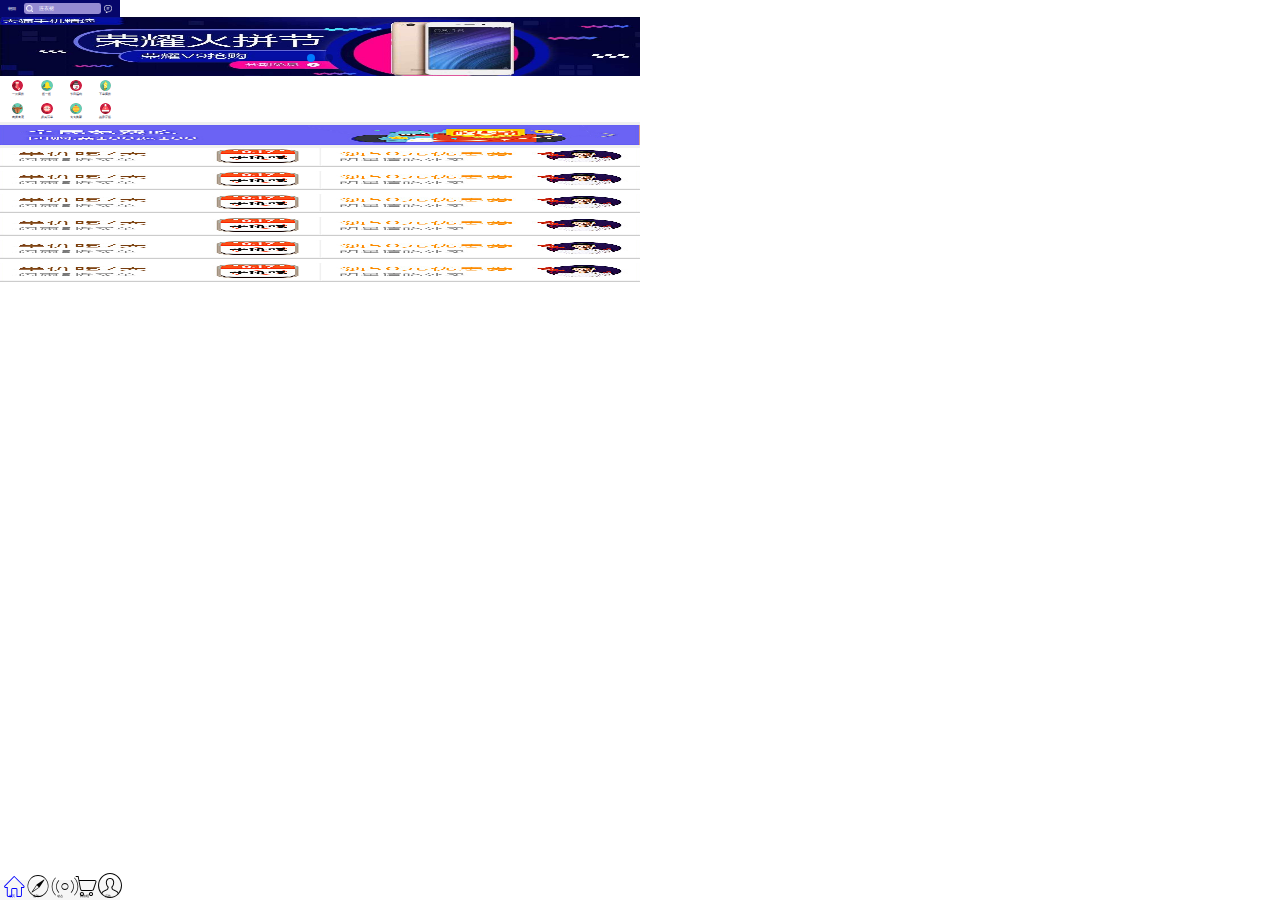
<file: webapp/index.html>
<!DOCTYPE html>
<html lang="en">
<head>
	<meta charset="UTF-8">
	<meta name="viewport" content="initial-scale=1,maximum-scale=3,minimum-scale=1,user-scalable=no">
	<!-- <meta name="viewport" content="width=device-width, initial-scale=1, minimum-scale=1, maximum-scale=1"> -->
	
	<link rel="stylesheet" href="css/index.css">
	<link rel="stylesheet" href="css/common.css">
	<link rel="stylesheet" href="css/iconfont.css">
	<link rel="stylesheet" href="css/swiper.min.css">
	 <!-- Demo styles -->
    <style>
  
    </style>
	<title>首页</title>
</head>
<body>

		
		<!-- 底部导航栏 -->
	<div class="navgatbar">


	<ul class="tab">
	  	<li class="home"><a class="active"><div class="tubiao" ><i class="iconfont icon-home "></i></div><span class="wenzi">首页</span></a></li>
	  	<li  class="faxian"><a><div class="tubiao" ><i class="iconfont icon-faxian"></i></div><span class="wenzi">发现</span></a></li>
	  	<li  class="dongtai"><a><div class="tubiao" ><i class="iconfont icon-xiaoxi"></i></div><span class="wenzi">动态</span></a></li>
	  	<li  class="gouwuche"><a><div class="tubiao" ><i class="iconfont icon-iconfontgouwuche"></i></div><span class="wenzi">购物框</span></a></li>
	  	<li  class="wode"><a><div class="tubiao" ><i class="iconfont icon-wode"></i></div><span class="wenzi">我的</span></a></li>
	  </ul>
	  
	</div>


<!-- <iframe src="home.html" class="if"  frameborder="no" border="0" marginwidth="0" marginheight="0" scrolling="no" allowtransparency="yes" width="100%" height="100%" style="max-width:640px;"></iframe>  -->

 <div class="box">
		<!-- 顶部 -->
		<div class="head">
		<div class="header">
           <!-- 地址 -->
            <div class="dress">
            朝阳
            <!-- <select><option >朝阳</option></select> -->
            </div>
            <div class="search">
                  <p class="btn"></p>
                  <!-- <div class="input"></div> -->
                  <input type="text" value="连衣裙">
            </div>
           <!-- 搜索框 -->
           <div class="message"></div>
           <!-- 消息 -->
		</div>
		</div>
	 </div>

 		<!-- 轮播图 -->
<div class="swiper-container">
        <div class="swiper-wrapper">
            <div class="swiper-slide"><img src="img/1.jpg"/></div>
            <div class="swiper-slide"><img src="img/2.jpg"/></div>
           
        </div>
        <!-- Add Pagination -->
        <div class="swiper-pagination"></div>
     
    </div>


<div class="menu">
      <div class="menutop">
	      <p><a><img src="img/l1.png" /></a><span>一元疯抢</span></p>
		  <p><a><img src="img/l2.png" /></a><span>摇一摇</span></p>
		  <p><a><img src="img/l3.png" /></a><span>节日福利</span></p>
		  <p><a><img src="img/l4.png" /></a><span>下单疯抢</span></p>
      </div>
     <!--  <div class="menubottom">
		<p><a><img src="img/l1.png" /></a><span>肉类禽蛋</span></p>
		  <p><a><img src="img/l2.png" /></a><span>必买清单</span></p>
		  <p><a><img src="img/l3.png" /></a><span>天天换新</span></p>
		  <p><a><img src="img/l4.png" /></a><span>品质穿搭</span></p>
      </div> -->
       <div class="menutop ">
	     <p><a><img src="img/l5.png" /></a><span>肉类禽蛋</span></p>
		  <p><a><img src="img/l6.png" /></a><span>必买清单</span></p>
		  <p><a><img src="img/l7.png" /></a><span>天天换新</span></p>
		  <p><a><img src="img/l8.png" /></a><span>品质穿搭</span></p>
      </div>

</div>
<!-- 全名免费吃 -->
<div class="gg">
  <a> <img src="img/gg.png"/></a>
</div>

<ul class="list">
	<li><a href=""><img src="img/list1.png"></a></li>
	<li><a href=""><img src="img/list1.png"></a></li>
	<li><a href=""><img src="img/list1.png"></a></li>
	<li><a href=""><img src="img/list1.png"></a></li>
	<li><a href=""><img src="img/list1.png"></a></li>
	<li><a href=""><img src="img/list1.png"></a></li>
	
</ul>





</body>
<script type="text/javascript" src="js/rem.js"></script>
<script type="text/javascript" src="js/jquery-1.8.3.min.js"></script>
<script src="js/swiper.min.js"></script>
<script src="js/common.js"></script>
<script>
  var swiper = new Swiper('.swiper-container', {
        pagination: '.swiper-pagination',
        paginationClickable: true,
        centeredSlides: true,
        autoplay: 2500,
        autoplayDisableOnInteraction: false
    });

 </script>
 <script>
 


    </script>
</html>
</file>
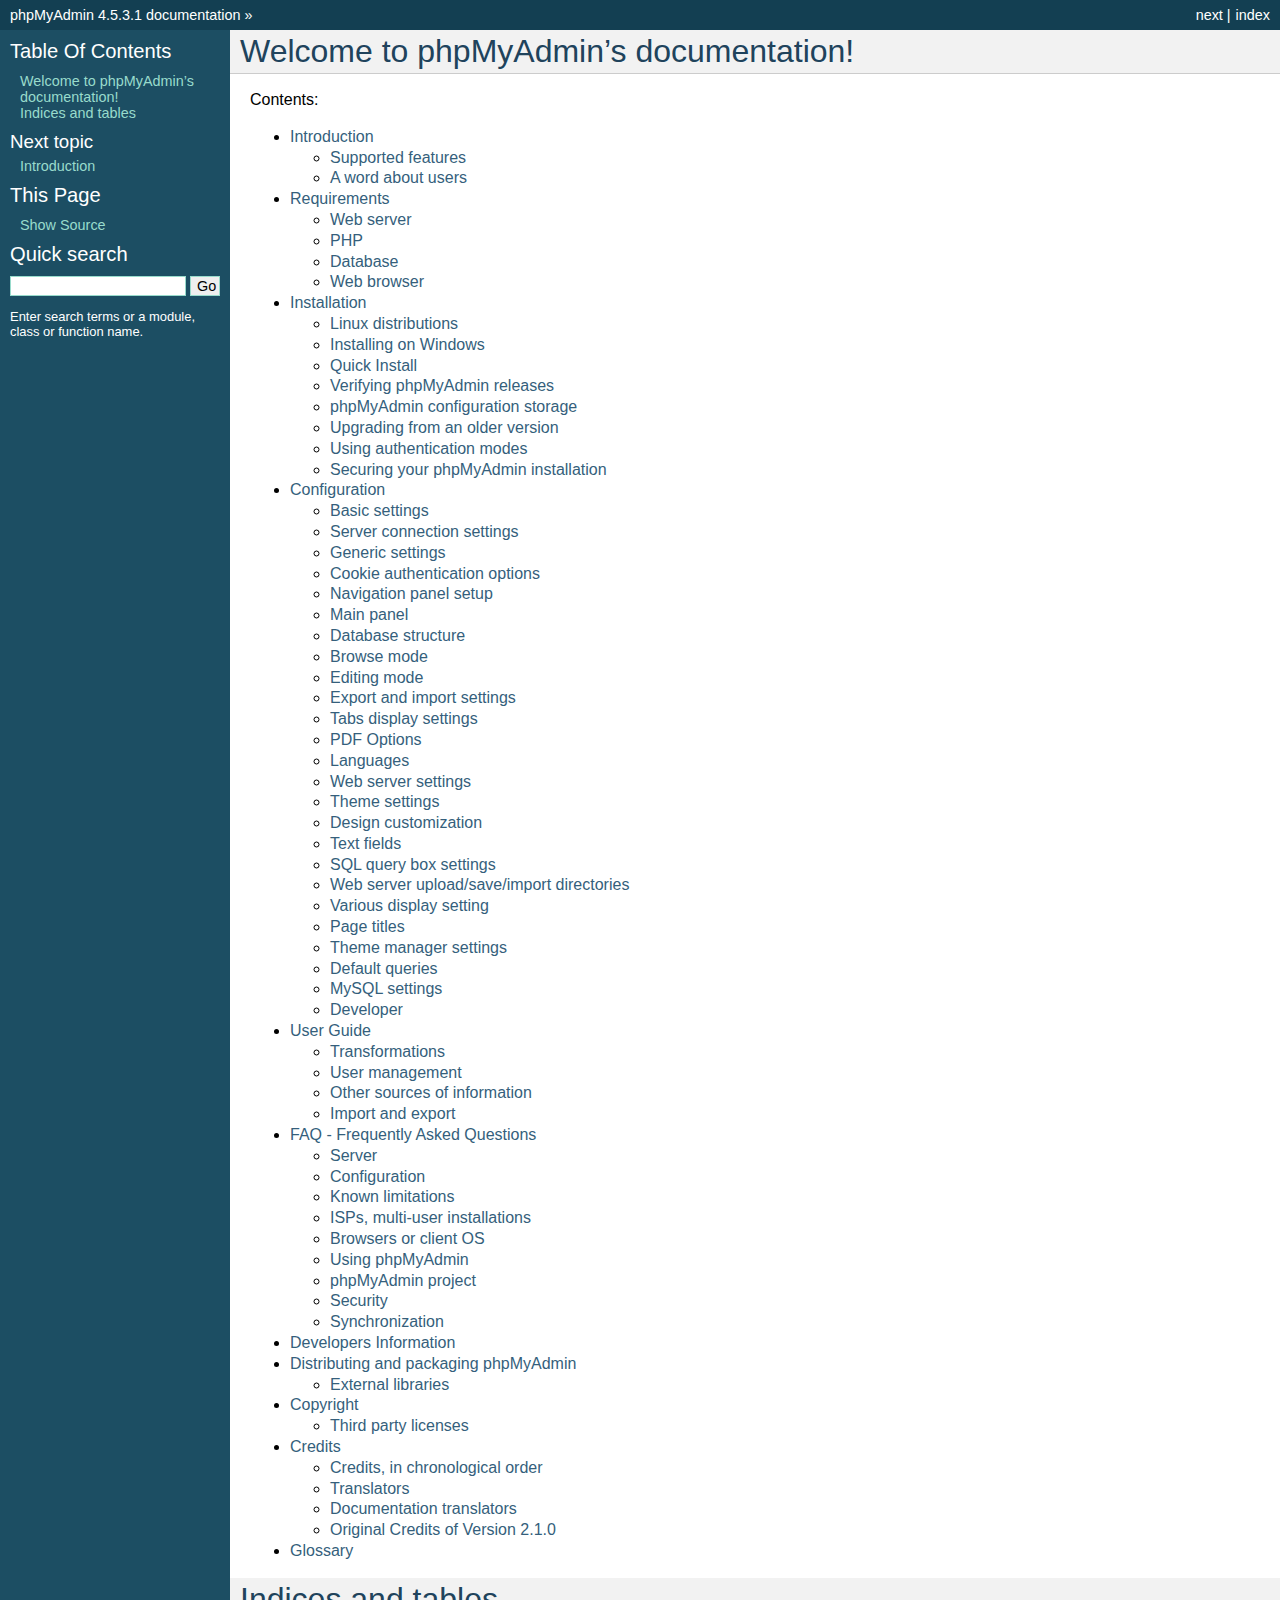
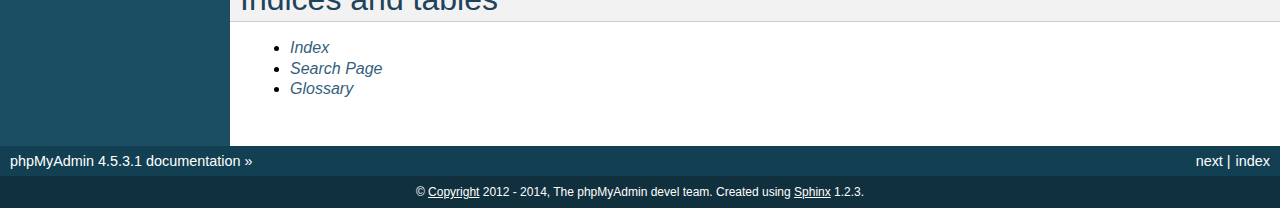
<file: phpMyAdmin/doc/html/index.html>
<!DOCTYPE html PUBLIC "-//W3C//DTD XHTML 1.0 Transitional//EN"
  "http://www.w3.org/TR/xhtml1/DTD/xhtml1-transitional.dtd">


<html xmlns="http://www.w3.org/1999/xhtml">
  <head>
    <meta http-equiv="Content-Type" content="text/html; charset=utf-8" />
    
    <title>Welcome to phpMyAdmin’s documentation! &mdash; phpMyAdmin 4.5.3.1 documentation</title>
    
    <link rel="stylesheet" href="_static/default.css" type="text/css" />
    <link rel="stylesheet" href="_static/pygments.css" type="text/css" />
    
    <script type="text/javascript">
      var DOCUMENTATION_OPTIONS = {
        URL_ROOT:    './',
        VERSION:     '4.5.3.1',
        COLLAPSE_INDEX: false,
        FILE_SUFFIX: '.html',
        HAS_SOURCE:  true
      };
    </script>
    <script type="text/javascript" src="_static/jquery.js"></script>
    <script type="text/javascript" src="_static/underscore.js"></script>
    <script type="text/javascript" src="_static/doctools.js"></script>
    <link rel="copyright" title="Copyright" href="copyright.html" />
    <link rel="top" title="phpMyAdmin 4.5.3.1 documentation" href="#" />
    <link rel="next" title="Introduction" href="intro.html" /> 
  </head>
  <body>
    <div class="related">
      <h3>Navigation</h3>
      <ul>
        <li class="right" style="margin-right: 10px">
          <a href="genindex.html" title="General Index"
             accesskey="I">index</a></li>
        <li class="right" >
          <a href="intro.html" title="Introduction"
             accesskey="N">next</a> |</li>
        <li><a href="#">phpMyAdmin 4.5.3.1 documentation</a> &raquo;</li> 
      </ul>
    </div>  

    <div class="document">
      <div class="documentwrapper">
        <div class="bodywrapper">
          <div class="body">
            
  <div class="section" id="welcome-to-phpmyadmin-s-documentation">
<h1>Welcome to phpMyAdmin&#8217;s documentation!<a class="headerlink" href="#welcome-to-phpmyadmin-s-documentation" title="Permalink to this headline">¶</a></h1>
<p>Contents:</p>
<div class="toctree-wrapper compound">
<ul>
<li class="toctree-l1"><a class="reference internal" href="intro.html">Introduction</a><ul>
<li class="toctree-l2"><a class="reference internal" href="intro.html#supported-features">Supported features</a></li>
<li class="toctree-l2"><a class="reference internal" href="intro.html#a-word-about-users">A word about users</a></li>
</ul>
</li>
<li class="toctree-l1"><a class="reference internal" href="require.html">Requirements</a><ul>
<li class="toctree-l2"><a class="reference internal" href="require.html#web-server">Web server</a></li>
<li class="toctree-l2"><a class="reference internal" href="require.html#php">PHP</a></li>
<li class="toctree-l2"><a class="reference internal" href="require.html#database">Database</a></li>
<li class="toctree-l2"><a class="reference internal" href="require.html#web-browser">Web browser</a></li>
</ul>
</li>
<li class="toctree-l1"><a class="reference internal" href="setup.html">Installation</a><ul>
<li class="toctree-l2"><a class="reference internal" href="setup.html#linux-distributions">Linux distributions</a></li>
<li class="toctree-l2"><a class="reference internal" href="setup.html#installing-on-windows">Installing on Windows</a></li>
<li class="toctree-l2"><a class="reference internal" href="setup.html#quick-install">Quick Install</a></li>
<li class="toctree-l2"><a class="reference internal" href="setup.html#verifying-phpmyadmin-releases">Verifying phpMyAdmin releases</a></li>
<li class="toctree-l2"><a class="reference internal" href="setup.html#phpmyadmin-configuration-storage">phpMyAdmin configuration storage</a></li>
<li class="toctree-l2"><a class="reference internal" href="setup.html#upgrading-from-an-older-version">Upgrading from an older version</a></li>
<li class="toctree-l2"><a class="reference internal" href="setup.html#using-authentication-modes">Using authentication modes</a></li>
<li class="toctree-l2"><a class="reference internal" href="setup.html#securing-your-phpmyadmin-installation">Securing your phpMyAdmin installation</a></li>
</ul>
</li>
<li class="toctree-l1"><a class="reference internal" href="config.html">Configuration</a><ul>
<li class="toctree-l2"><a class="reference internal" href="config.html#basic-settings">Basic settings</a></li>
<li class="toctree-l2"><a class="reference internal" href="config.html#server-connection-settings">Server connection settings</a></li>
<li class="toctree-l2"><a class="reference internal" href="config.html#generic-settings">Generic settings</a></li>
<li class="toctree-l2"><a class="reference internal" href="config.html#cookie-authentication-options">Cookie authentication options</a></li>
<li class="toctree-l2"><a class="reference internal" href="config.html#navigation-panel-setup">Navigation panel setup</a></li>
<li class="toctree-l2"><a class="reference internal" href="config.html#main-panel">Main panel</a></li>
<li class="toctree-l2"><a class="reference internal" href="config.html#database-structure">Database structure</a></li>
<li class="toctree-l2"><a class="reference internal" href="config.html#browse-mode">Browse mode</a></li>
<li class="toctree-l2"><a class="reference internal" href="config.html#editing-mode">Editing mode</a></li>
<li class="toctree-l2"><a class="reference internal" href="config.html#export-and-import-settings">Export and import settings</a></li>
<li class="toctree-l2"><a class="reference internal" href="config.html#tabs-display-settings">Tabs display settings</a></li>
<li class="toctree-l2"><a class="reference internal" href="config.html#pdf-options">PDF Options</a></li>
<li class="toctree-l2"><a class="reference internal" href="config.html#languages">Languages</a></li>
<li class="toctree-l2"><a class="reference internal" href="config.html#web-server-settings">Web server settings</a></li>
<li class="toctree-l2"><a class="reference internal" href="config.html#theme-settings">Theme settings</a></li>
<li class="toctree-l2"><a class="reference internal" href="config.html#design-customization">Design customization</a></li>
<li class="toctree-l2"><a class="reference internal" href="config.html#text-fields">Text fields</a></li>
<li class="toctree-l2"><a class="reference internal" href="config.html#sql-query-box-settings">SQL query box settings</a></li>
<li class="toctree-l2"><a class="reference internal" href="config.html#web-server-upload-save-import-directories">Web server upload/save/import directories</a></li>
<li class="toctree-l2"><a class="reference internal" href="config.html#various-display-setting">Various display setting</a></li>
<li class="toctree-l2"><a class="reference internal" href="config.html#page-titles">Page titles</a></li>
<li class="toctree-l2"><a class="reference internal" href="config.html#theme-manager-settings">Theme manager settings</a></li>
<li class="toctree-l2"><a class="reference internal" href="config.html#default-queries">Default queries</a></li>
<li class="toctree-l2"><a class="reference internal" href="config.html#mysql-settings">MySQL settings</a></li>
<li class="toctree-l2"><a class="reference internal" href="config.html#developer">Developer</a></li>
</ul>
</li>
<li class="toctree-l1"><a class="reference internal" href="user.html">User Guide</a><ul>
<li class="toctree-l2"><a class="reference internal" href="transformations.html">Transformations</a></li>
<li class="toctree-l2"><a class="reference internal" href="privileges.html">User management</a></li>
<li class="toctree-l2"><a class="reference internal" href="other.html">Other sources of information</a></li>
<li class="toctree-l2"><a class="reference internal" href="import_export.html">Import and export</a></li>
</ul>
</li>
<li class="toctree-l1"><a class="reference internal" href="faq.html">FAQ - Frequently Asked Questions</a><ul>
<li class="toctree-l2"><a class="reference internal" href="faq.html#server">Server</a></li>
<li class="toctree-l2"><a class="reference internal" href="faq.html#configuration">Configuration</a></li>
<li class="toctree-l2"><a class="reference internal" href="faq.html#known-limitations">Known limitations</a></li>
<li class="toctree-l2"><a class="reference internal" href="faq.html#isps-multi-user-installations">ISPs, multi-user installations</a></li>
<li class="toctree-l2"><a class="reference internal" href="faq.html#browsers-or-client-os">Browsers or client OS</a></li>
<li class="toctree-l2"><a class="reference internal" href="faq.html#using-phpmyadmin">Using phpMyAdmin</a></li>
<li class="toctree-l2"><a class="reference internal" href="faq.html#phpmyadmin-project">phpMyAdmin project</a></li>
<li class="toctree-l2"><a class="reference internal" href="faq.html#security">Security</a></li>
<li class="toctree-l2"><a class="reference internal" href="faq.html#synchronization">Synchronization</a></li>
</ul>
</li>
<li class="toctree-l1"><a class="reference internal" href="developers.html">Developers Information</a></li>
<li class="toctree-l1"><a class="reference internal" href="vendors.html">Distributing and packaging phpMyAdmin</a><ul>
<li class="toctree-l2"><a class="reference internal" href="vendors.html#external-libraries">External libraries</a></li>
</ul>
</li>
<li class="toctree-l1"><a class="reference internal" href="copyright.html">Copyright</a><ul>
<li class="toctree-l2"><a class="reference internal" href="copyright.html#third-party-licenses">Third party licenses</a></li>
</ul>
</li>
<li class="toctree-l1"><a class="reference internal" href="credits.html">Credits</a><ul>
<li class="toctree-l2"><a class="reference internal" href="credits.html#credits-in-chronological-order">Credits, in chronological order</a></li>
<li class="toctree-l2"><a class="reference internal" href="credits.html#translators">Translators</a></li>
<li class="toctree-l2"><a class="reference internal" href="credits.html#documentation-translators">Documentation translators</a></li>
<li class="toctree-l2"><a class="reference internal" href="credits.html#original-credits-of-version-2-1-0">Original Credits of Version 2.1.0</a></li>
</ul>
</li>
<li class="toctree-l1"><a class="reference internal" href="glossary.html">Glossary</a></li>
</ul>
</div>
</div>
<div class="section" id="indices-and-tables">
<h1>Indices and tables<a class="headerlink" href="#indices-and-tables" title="Permalink to this headline">¶</a></h1>
<ul class="simple">
<li><a class="reference internal" href="genindex.html"><em>Index</em></a></li>
<li><a class="reference internal" href="search.html"><em>Search Page</em></a></li>
<li><a class="reference internal" href="glossary.html#glossary"><em>Glossary</em></a></li>
</ul>
</div>


          </div>
        </div>
      </div>
      <div class="sphinxsidebar">
        <div class="sphinxsidebarwrapper">
  <h3><a href="#">Table Of Contents</a></h3>
  <ul>
<li><a class="reference internal" href="#">Welcome to phpMyAdmin&#8217;s documentation!</a></li>
<li><a class="reference internal" href="#indices-and-tables">Indices and tables</a></li>
</ul>

  <h4>Next topic</h4>
  <p class="topless"><a href="intro.html"
                        title="next chapter">Introduction</a></p>
  <h3>This Page</h3>
  <ul class="this-page-menu">
    <li><a href="_sources/index.txt"
           rel="nofollow">Show Source</a></li>
  </ul>
<div id="searchbox" style="display: none">
  <h3>Quick search</h3>
    <form class="search" action="search.html" method="get">
      <input type="text" name="q" />
      <input type="submit" value="Go" />
      <input type="hidden" name="check_keywords" value="yes" />
      <input type="hidden" name="area" value="default" />
    </form>
    <p class="searchtip" style="font-size: 90%">
    Enter search terms or a module, class or function name.
    </p>
</div>
<script type="text/javascript">$('#searchbox').show(0);</script>
        </div>
      </div>
      <div class="clearer"></div>
    </div>
    <div class="related">
      <h3>Navigation</h3>
      <ul>
        <li class="right" style="margin-right: 10px">
          <a href="genindex.html" title="General Index"
             >index</a></li>
        <li class="right" >
          <a href="intro.html" title="Introduction"
             >next</a> |</li>
        <li><a href="#">phpMyAdmin 4.5.3.1 documentation</a> &raquo;</li> 
      </ul>
    </div>
    <div class="footer">
        &copy; <a href="copyright.html">Copyright</a> 2012 - 2014, The phpMyAdmin devel team.
      Created using <a href="http://sphinx-doc.org/">Sphinx</a> 1.2.3.
    </div>
  </body>
</html>
</file>
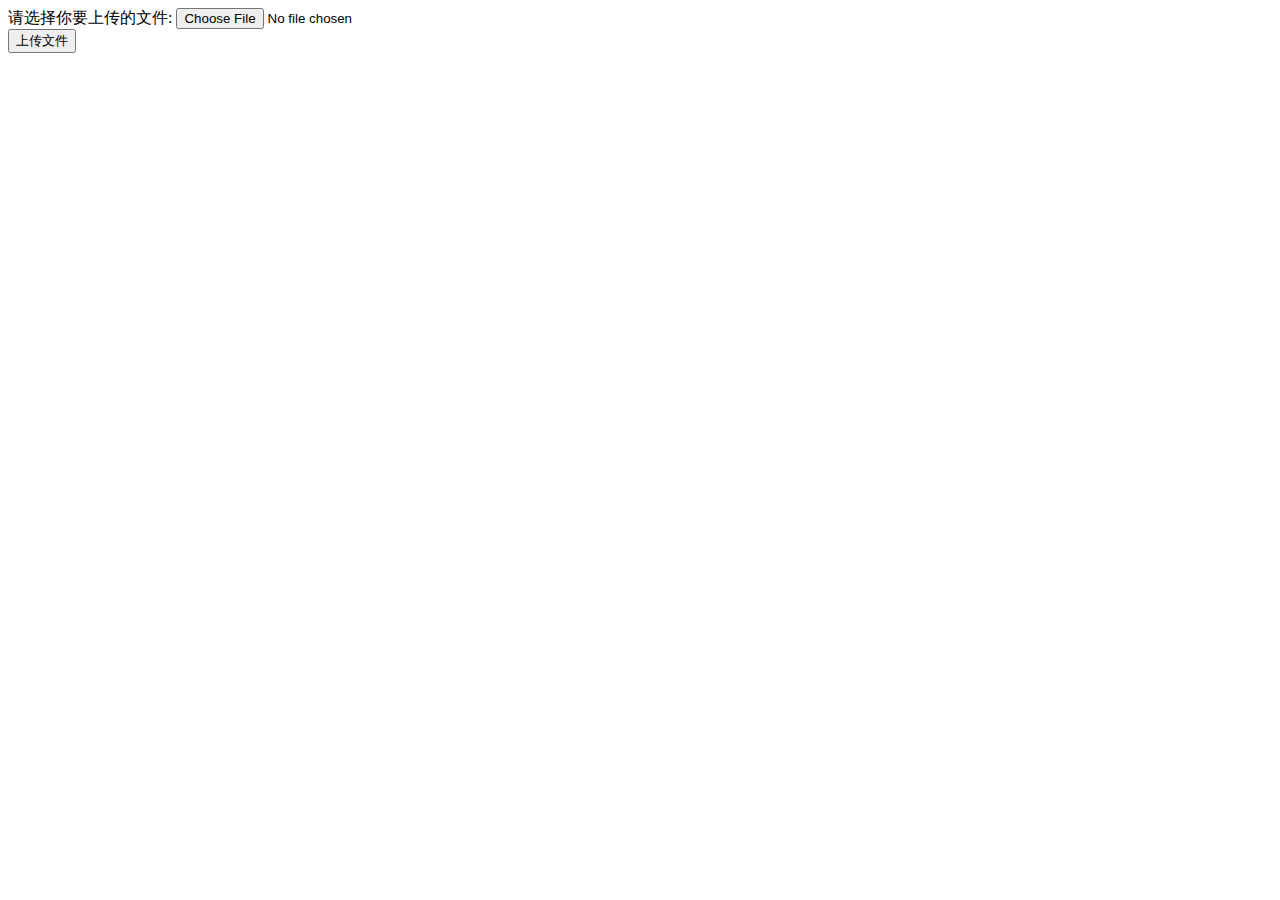
<file: webapp/1.html>
<html>  
<head>  
<meta http-equiv="content-type" content="text/html;charset=utf-8"/>  
<title>上传你的File吧</title>  
</head>  
<form action="fileUpload.php" method="post" enctype="multipart/form-data">

 请选择你要上传的文件:
 <input type="file" name="myFile" id="myFile"><br>
 <input type="submit" value="上传文件" class="sub">
 
 <!--限制客户端上传文件的最大值 隐藏域另起一行-->
 <!--<input type="hidden" name="MAX_FILE_SIZE" value="字节数">-->
 
 <!--accept设置上传文件的类型-->
 <!--<input type="file" name="myfile" accept="image/jpg,image/png,image/gif">-->
</form>
<script type="text/javascript" src="js/jquery-1.8.3.min.js"></script>

<script>




</script>
</html>
</file>
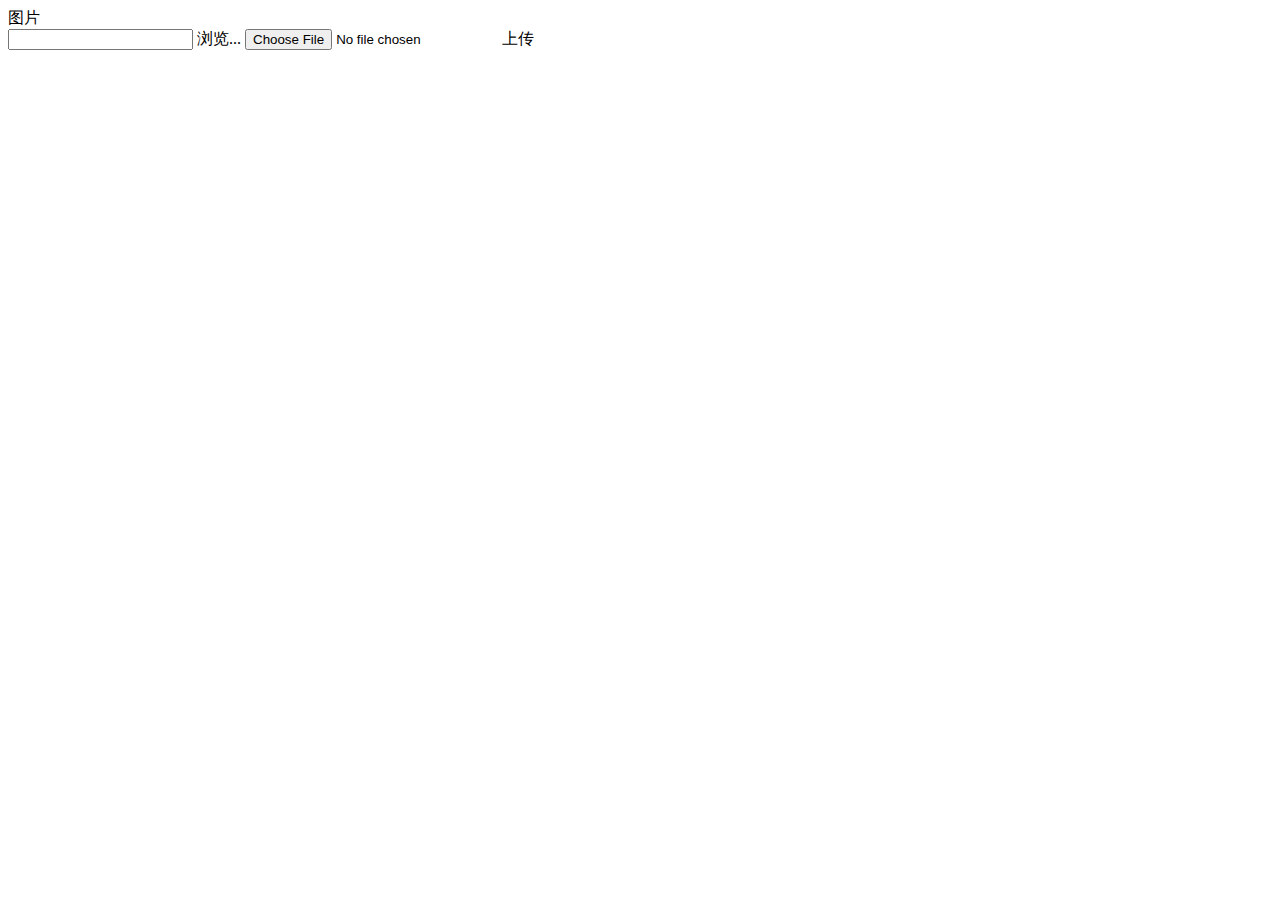
<file: webapp/2.html>
<!DOCTYPE html>  
<html>  
  
    <head>  
        <title>Html5 Ajax 上传文件</title>  
        <meta charset="utf-8">  
        <script type="text/javascript">  
            var xhr;  
  
            function createXMLHttpRequest() {  
                if (window.ActiveXObject) {  
                    xhr = new ActiveXObject("Microsoft.XMLHTTP");  
                } else if (window.XMLHttpRequest) {  
                    xhr = new XMLHttpRequest();  
                }  
            }  
  
            function UpladFile() {  
                var fileObj = document.getElementById("file").files[0];  
                var FileController = 'doajaxfileupload.php';  
                var form = new FormData();  
                form.append("myfile", fileObj);  

                		



                createXMLHttpRequest();  


                xhr.onreadystatechange = handleStateChange;  
                xhr.open("post", FileController, true);  
                xhr.send(form);  
            }  
  
            function handleStateChange() {  
                if (xhr.readyState == 4) {  
                    if (xhr.status == 200 || xhr.status == 0) {  
                        var result = xhr.responseText;  
                        var json = eval("(" + result + ")");  
                        alert('图片链接:\n' + json.file);  
                    }  
                }  
            }  
        </script>  
        <!--<style>  
            .txt{ height:28px; border:1px solid #cdcdcd; width:670px;}  
                .mybtn{ background-color:#FFF; line-height:14px;vertical-align:middle;border:1px solid #CDCDCD;height:30px; width:70px;}  
                .file{ position:absolute; top:0; right:80px; height:24px; filter:alpha(opacity:0);opacity: 0;width:260px }  
        </style>-->  
    </head>  
  
    <body>  
        <div class="form-group">  
            <label class="control-label">图片</label>  
            <br/>  
            <input type='text' name='textfield' id='textfield' class='txt' />  
            <span onclick="file.click()" class="mybtn">浏览...</span>  
            <input type="file" name="file" class="file" id="file" size="28" onchange="document.getElementById('textfield').value=this.value" />  
            <span onclick="UpladFile()" class="mybtn">上传</span>  
        </div>  
    </body>  
  
</html>
</file>
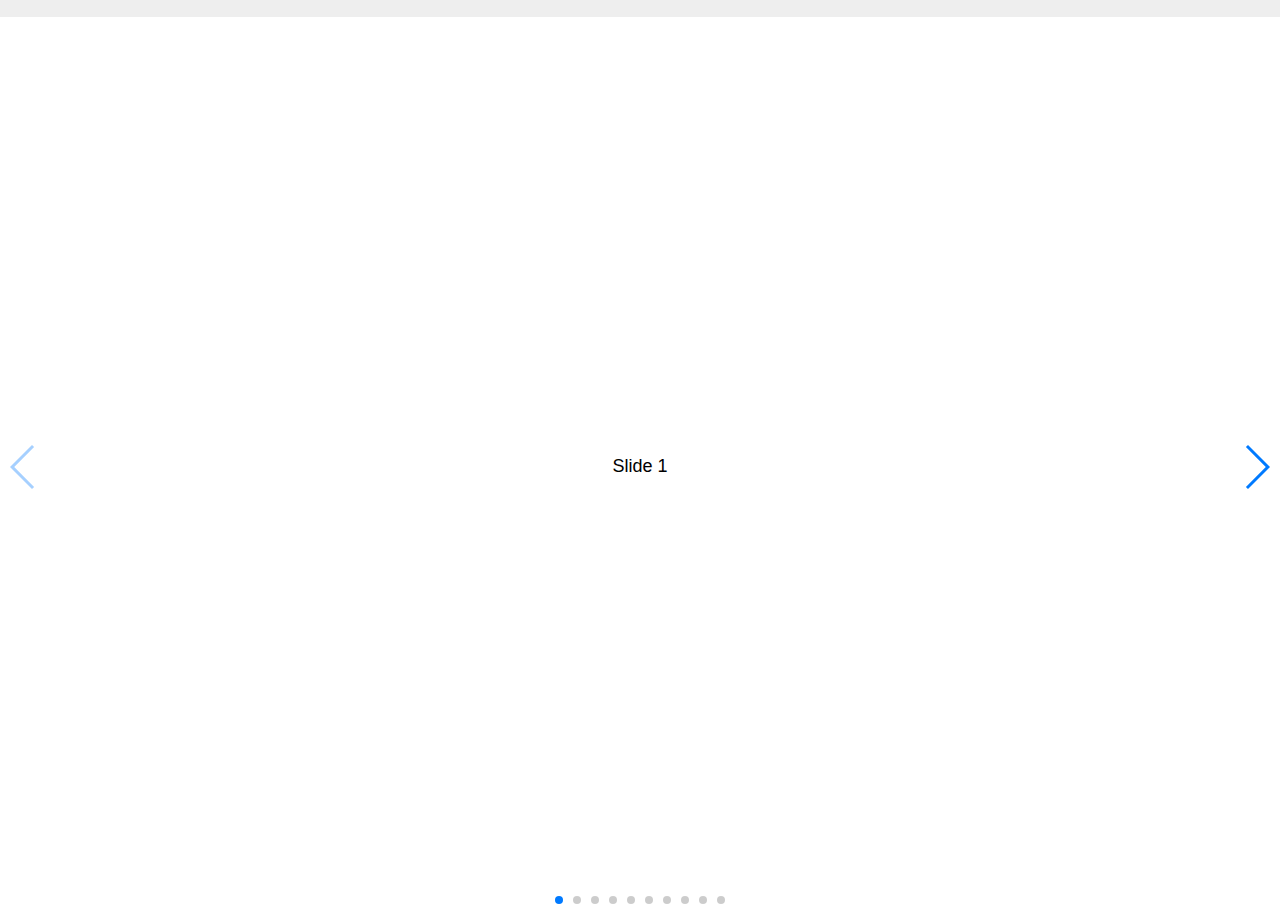
<file: webapp/21.html>
<!DOCTYPE html>
<html lang="en">
<head>
    <meta charset="utf-8">
    <title>Swiper demo</title>
    <meta name="viewport" content="width=device-width, initial-scale=1, minimum-scale=1, maximum-scale=1">

    <!-- Link Swiper's CSS -->
    <link rel="stylesheet" href="css/swiper.min.css">

    <!-- Demo styles -->
    <style>
    html, body {
        position: relative;
        height: 100%;
    }
    body {
        background: #eee;
        font-family: Helvetica Neue, Helvetica, Arial, sans-serif;
        font-size: 14px;
        color:#000;
        margin: 0;
        padding: 0;
    }
    .swiper-container {
        width: 100%;
        height: 100%;
        
    }
    .swiper-slide {
        text-align: center;
        font-size: 18px;
        background: #fff;
        
        /* Center slide text vertically */
        display: -webkit-box;
        display: -ms-flexbox;
        display: -webkit-flex;
        display: flex;
        -webkit-box-pack: center;
        -ms-flex-pack: center;
        -webkit-justify-content: center;
        justify-content: center;
        -webkit-box-align: center;
        -ms-flex-align: center;
        -webkit-align-items: center;
        align-items: center;
    }
    </style>
</head>
<body>
    <!-- Swiper -->
    <div class="swiper-container">
        <div class="swiper-wrapper">
            <div class="swiper-slide">Slide 1</div>
            <div class="swiper-slide">Slide 2</div>
            <div class="swiper-slide">Slide 3</div>
            <div class="swiper-slide">Slide 4</div>
            <div class="swiper-slide">Slide 5</div>
            <div class="swiper-slide">Slide 6</div>
            <div class="swiper-slide">Slide 7</div>
            <div class="swiper-slide">Slide 8</div>
            <div class="swiper-slide">Slide 9</div>
            <div class="swiper-slide">Slide 10</div>
        </div>
        <!-- Add Pagination -->
        <div class="swiper-pagination"></div>
        <!-- Add Arrows -->
        <div class="swiper-button-next"></div>
        <div class="swiper-button-prev"></div>
    </div>

    <!-- Swiper JS -->
    <script src="js/swiper.min.js"></script>

    <!-- Initialize Swiper -->
    <script>
    var swiper = new Swiper('.swiper-container', {
        pagination: '.swiper-pagination',
        nextButton: '.swiper-button-next',
        prevButton: '.swiper-button-prev',
        paginationClickable: true,
        spaceBetween: 30,
        centeredSlides: true,
        autoplay: 2500,
        autoplayDisableOnInteraction: false
    });
    </script>
</body>
</html>
</file>
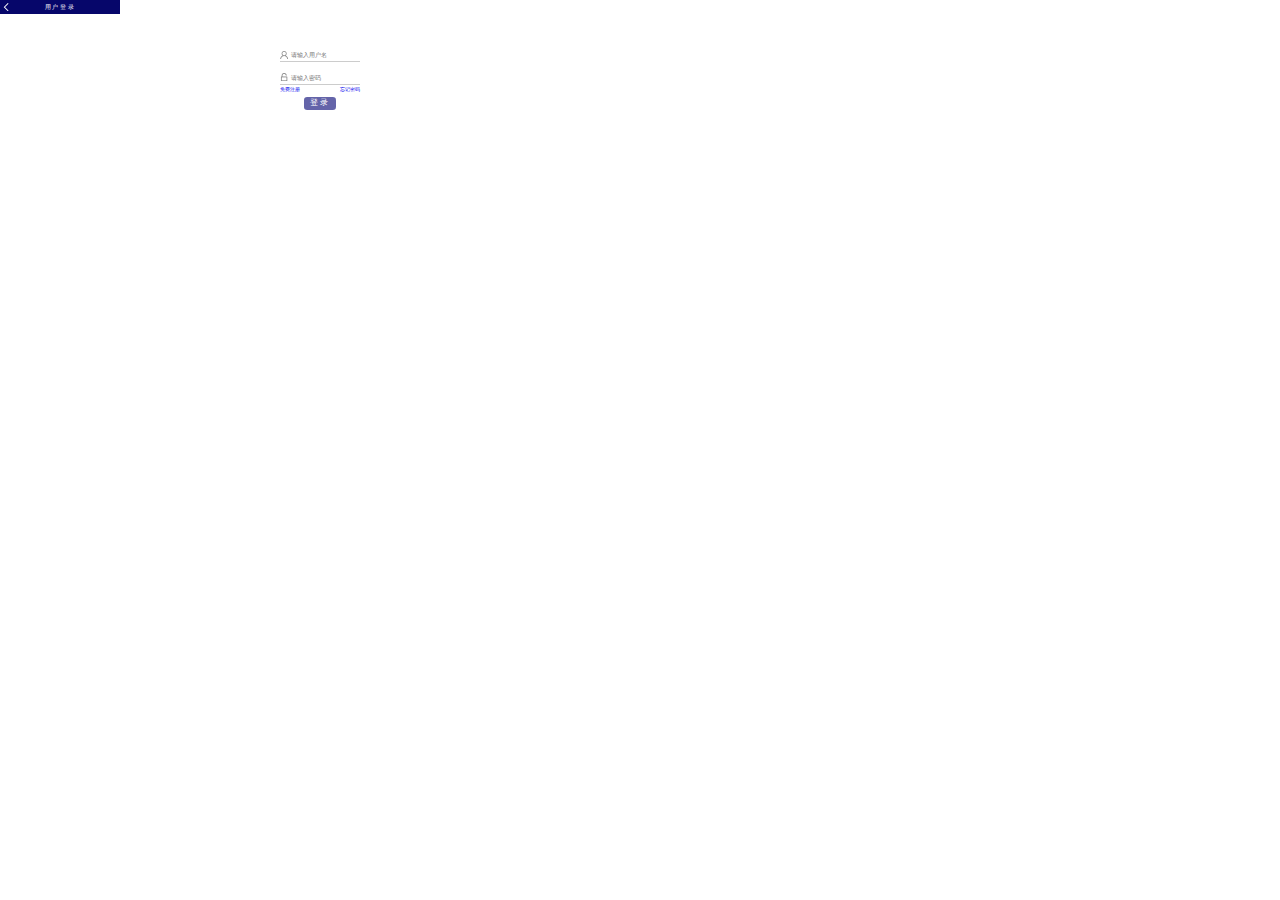
<file: webapp/denglu.html>
<!DOCTYPE html>
<html lang="en">
<head>
	<meta charset="UTF-8">
	<title>用户中心</title>
	<meta name="viewport" content="initial-scale=1,maximum-scale=3,minimum-scale=1,user-scalable=no">
  <link rel="stylesheet" href="css/iconfont.css">
	<link rel="stylesheet" href="css/wo.css">
	<link rel="stylesheet" href="css/common.css">

  <style>
     .username{font-size: 0.4rem; width: 5rem; margin:3rem auto 0.5rem;display: block;border: 0; border-bottom: 1px solid #ccc;outline: 0;padding: 0.2rem 0;text-indent:0.7rem; background:url(img/user.png) no-repeat 0 center; background-size: 10%;}
     .pass{font-size: 0.4rem;width: 5rem; margin: 0 auto;display: block;border: 0; border-bottom: 1px solid #ccc; outline: 0;padding: 0.2rem 0;text-indent:0.7rem;background:url(img/pass.png) no-repeat 0 center; background-size: 10%;}
     .login{font-size: 0.3rem;width: 2rem; margin: 0 auto; text-align: center;background: #6464a9;height:0.8rem;border-radius: 0.2rem; }
     .login a{color: #fff;display: block; height:0.8rem; line-height: 0.8rem; font-size: 0.5rem;margin-top: 0.3rem;letter-spacing:0.1rem;  }
     .forget{font-size: 0.3rem;width: 5rem; margin: 0 auto;text-align: center; margin-top: 0.1rem; }
     .forget .mfzc{float: left;}
     .forget .wjmm{float: right;}
     .clear{clear: both;}

  </style>
</head>
<body>
	<div class="box">
		<!-- 顶部 -->
		<div class="head">
		
           <!-- 返回 -->
          <div class="goback"></div>
          
           <!-- title -->
           <div class="title">用户登录</div>
         
           <!-- 搜索按钮 -->
		      
		</div>
	 </div>

   <!-- 个人信息 -->

      <input type="text" placeholder="请输入用户名" name="" class="username">


      <input type="password" placeholder="请输入密码"  name="" class="pass">

   
  <div class="forget"><a href="zhuce.html" class="mfzc">免费注册</a><a href="reset.html" class="wjmm">忘记密码</a></div>
  <div class="clear"></div>
  <div class="login"><a href="###">登录</a></div>



 

</body>
<script type="text/javascript" src="js/rem.js"></script>

<script type="text/javascript" src="js/jquery-1.8.3.min.js"></script>
<script src="js/common.js"></script>
<script>

$('.goback').click(function(){
  window.history.go(-1)
})



$(document).ready(function(){
  $('.login>a').click(function(){


   $.ajax({
     type:"POST",
     url: "php/denglu.php",
     data:{
        'username': $('.username').val(),
       
        'password': $('.pass').val()
     },success:function(msg){
            console.log(msg)
        if(msg != " " && msg=='登录成功'){
          // alert('注册成功，赶紧去登录')
          window.location.href="index.html"
        }
     }
   })

     })
})

</script>
</html>
</file>
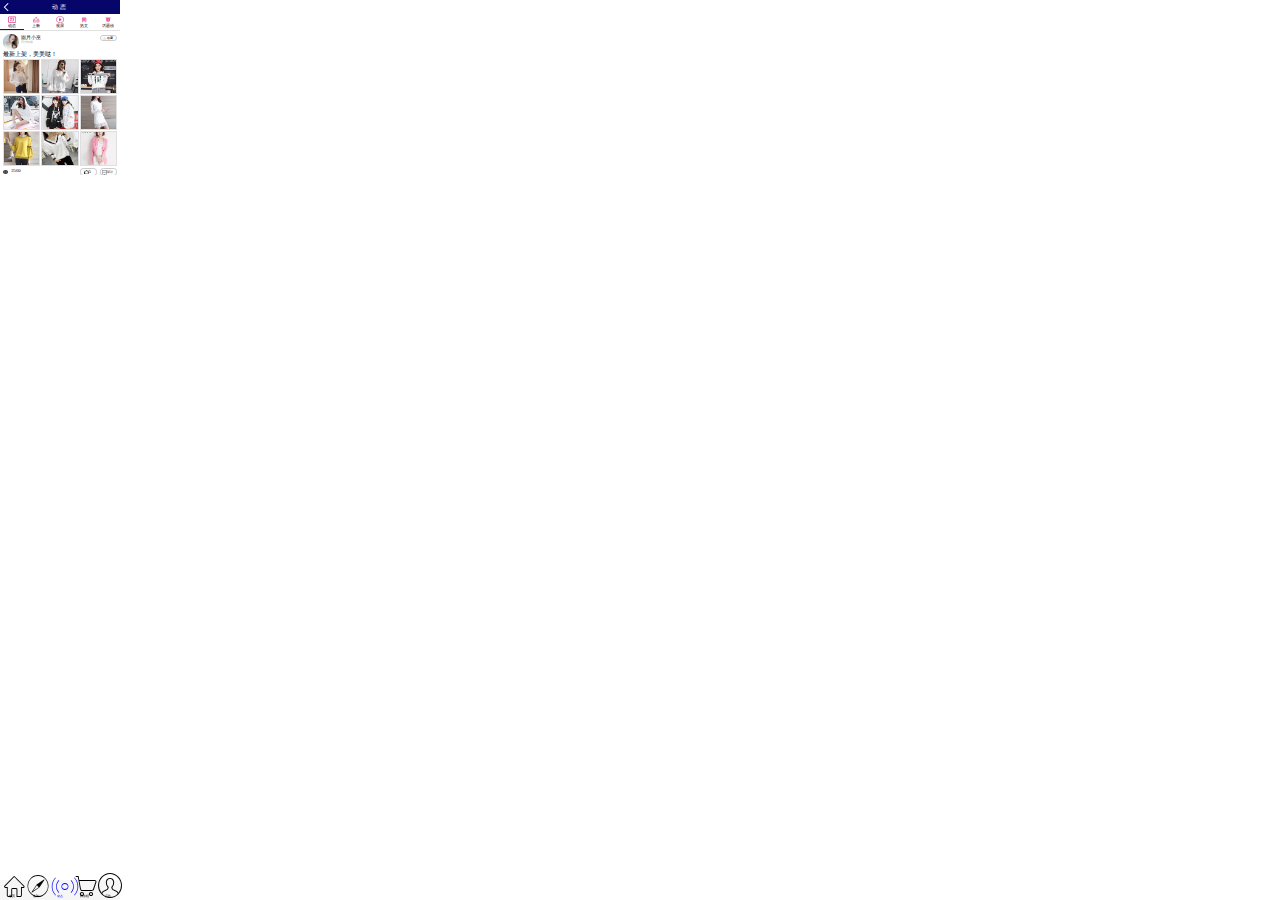
<file: webapp/dongtai.html>
<!DOCTYPE html>
<html lang="en">
<head>
	<meta charset="UTF-8">
	<title>动态</title>
	<meta name="viewport" content="initial-scale=1,maximum-scale=3,minimum-scale=1,user-scalable=no">
    <link rel="stylesheet" href="css/iconfont.css">
<!-- 	<link rel="stylesheet" href="css/faxian.css"> -->
    <link rel="stylesheet" href="css/common1.css">
	<link rel="stylesheet" href="css/common.css">
	<link rel="stylesheet" href="css/dongtai.css">
</head>
<body>
		<div class="box">
		<!-- 顶部 -->
		<div class="head">
		
           <!-- 返回 -->
          <div class="goback"></div>
          
           <!-- title -->
           <div class="title">动态</div>
         
       
		</div>
	 </div>

      <ul class="dongtaimenu">
      	<li>
			<img src="img/dongtai.png"/>
			动态
      	</li>
      	<li>
			<img src="img/new.png"/>
			上新
      	</li>
      	<li>
			<img src="img/shipin.png"/>
			视屏
      	</li>
      	<li>
			<img src="img/rewen.png"/>
			热文
      	</li>
      	<li>
			<img src="img/huati.png"/>
			话题榜
      	</li>
      	<div class="bod"></div>
      </ul>
      
      <div class="dongtaicontbox">
           <div class="dongtaicontnet">
           <!-- 动态模块 -->
				<div class="dtcont dtbox">
					<div class="dtziliao">
						<dl>
							<dt><img src="img/touxiang.jpg" /></dt>
							<dd>圆月小巫</dd>
							<div>10分钟前</div>
						</dl>
						<div class="shoucang">收藏</div>
					</div>
					<p class="zuixin">最新上架，美美哒！</p>
					<ul class="dtcontmenu">
						<li><img src="img/d1.png"/></li>
						<li><img src="img/d2.png"/></li>
						<li><img src="img/d3.png"/></li>
						
					</ul>
					<ul class="dtcontmenu">
						<li><img src="img/d4.png"/></li>
						<li><img src="img/d5.png"/></li>
						<li><img src="img/d6.png"/></li>
						
					</ul>
					<ul class="dtcontmenu">
						<li><img src="img/d7.png"/></li>
						<li><img src="img/d8.png"/></li>
						<li><img src="img/d9.png"/></li>
						
					</ul>
					<div class="fangke">
						<div><img src="img/yan.png"/>2560</div>
						
						<a class="pinglun">评论</a>
						<a class="dianzan">5</a>
					</div>
				</div>
				<div class="sxcont dtbox"></div>
				<div class="spcont dtbox"></div>
				<div class="rwcont dtbox"></div>
				<div class="htcont dtbox"></div>

           </div>




      </div>

















	 <!-- 底部导航栏 -->
  <div class="navgatbar">


  <ul class="tab">
      <li class="home"><a ><div class="tubiao" ><i class="iconfont icon-home "></i></div><span class="wenzi">首页</span></a></li>
      <li  class="faxian"><a ><div class="tubiao" ><i class="iconfont icon-faxian"></i></div><span class="wenzi">发现</span></a></li>
      <li  class="dongtai"><a class="active"><div class="tubiao" ><i class="iconfont icon-xiaoxi"></i></div><span class="wenzi">动态</span></a></li>
      <li  class="gouwuche"><a><div class="tubiao" ><i class="iconfont icon-iconfontgouwuche"></i></div><span class="wenzi">购物框</span></a></li>
      <li  class="wode"><a ><div class="tubiao" ><i class="iconfont icon-wode"></i></div><span class="wenzi">我的</span></a></li>
    </ul>
    
  </div>

</body>

<script type="text/javascript" src="js/jquery-1.8.3.min.js"></script>
<script src="js/common.js"></script>
<script type="text/javascript" src="js/rem.js"></script>


<script>

$('.goback').click(function(){
  window.history.go(-1)
})



// 运动盒子的宽度
var lw=$('.dongtaimenu').width();
$('.dongtaimenu>li').each(function(index){
   $(this).click(function(){
   	var i=$('.dongtaimenu>li').index($(this));
   	var w=$(window).width();
   	var L= $('.dongtaicontnet').position().left;
   	// alert(w)
   	var s=$('.dongtaimenu>li').size();
     L=w*i;
        if( $('.dongtaicontnet').is(":animated")){     
        }else{
         $('.dongtaicontnet').animate({'left':-L},300)
        }
   		
   	hl=$('.bod').width()*i
   		$('.bod').animate({'left':hl},300)
   })




})
//tab切换支持touch

// 			var startX,startY,endX,endY;
		
		
		
// 		document.addEventListener("touchstart",touchStart,false);
// 		document.addEventListener("touchmove",touchMove,false);
// 		 document.addEventListener("touchend",touchEnd,false);


// 			function touchStart(event){
// 				var touch=event.touches[0];
// 				startY=touch.pageY;
// 				startX=touch.pageX;
// 			}
			
// 			function touchMove(event){
// 				var touch=event.touches[0];
// 				endX=touch.pageX;
// 			}
			



// 			function touchEnd(event){
// 				var w=$(window).width();
//    				var L= $('.dongtaicontnet').position().left;
// //				console.log(startX-endX)
// 				if(startX-endX>0){
// 				// 向左滑动
// 				console.log(startX-endX)
// 					if(L<=-(lw-w)){

// 					}else{
// 						L=L-w;				
// 						$('.dongtaicontnet').animate({'left':-L},300)
// 					}
// 				}else{
// 						console.log(startX-endX)
// 				// 向右滑动
// 					if(L>=0){
// 						L=L+w;
// 						// $('.dongtaicontnet').animate({'left':L},500);
// 					}
// 				}
// 			}


</script>
</html>
</file>
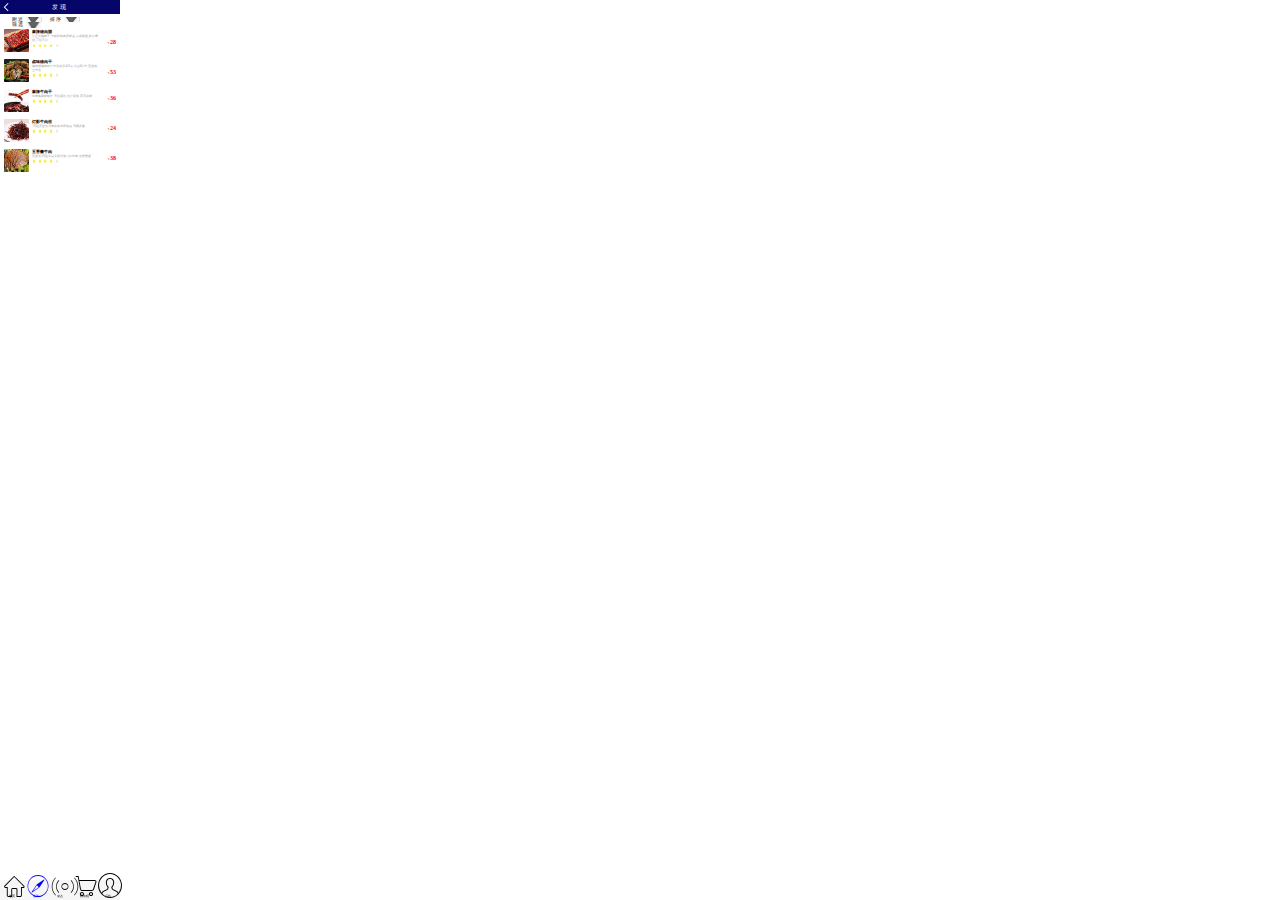
<file: webapp/faxian.html>
<!DOCTYPE html>
<html lang="en">
<head>
	<meta charset="UTF-8">
	<title>发现</title>
	<meta name="viewport" content="initial-scale=1,maximum-scale=3,minimum-scale=1,user-scalable=no">
    <link rel="stylesheet" href="css/iconfont.css">
	<link rel="stylesheet" href="css/faxian.css">
	<link rel="stylesheet" href="css/common.css">
</head>
<body>
	<div class="box">
		<!-- 顶部 -->
		<div class="head">
		
           <!-- 返回 -->
          <div class="goback"></div>
          
           <!-- title -->
           <div class="title">发现</div>
         
           <!-- 搜索按钮 -->
		      <div class="sousuo"></div>
		</div>
	 </div>
<!-- 发现内容 -->
	<div class="faxiancont">
		<div class="faxiancontent">
			<div class="faxiancontop">
				<div>附近</div>
				<div>排序</div>
				<div>筛选</div>
			</div>


			<div class="faxianconbot">

				<dl>
					<dt>
						<img src="img/f1.png"/>
					</dt>
					<h4>麻辣猪肉脯</h4>
					<!-- <div class="clear"></div> -->
					<div class="jieshao">小正片猪肉干 包邮抢购肉质鲜香,口感劲道,辣中带甜,百吃不厌</div>

					<dd>
						<li></li>
						<li></li>
						<li></li>
						<li></li>
						<li></li>
					</dd>
					<span><i>￥</i><a>28</a></span>
				</dl>
				<dl>
					<dt>
						<img src="img/f2.png"/>
					</dt>
					<h4>卤味猪肉干</h4>
					<!-- <div class="clear"></div> -->
					<div class="jieshao">猪肉脯猪肉粒小包装每袋410克 内含6小包 真空独立包装</div>

					<dd>
						<li></li>
						<li></li>
						<li></li>
						<li></li>
						<li></li>
					</dd>
					<span><i>￥</i><a>53</a></span>
				</dl><dl>
					<dt>
						<img src="img/f3.png"/>
					</dt>
					<h4>麻辣牛肉干</h4>
					<!-- <div class="clear"></div> -->
					<div class="jieshao">牛肉条新鲜制作 无防腐剂 办公零食 夜宵美味</div>

					<dd>
						<li></li>
						<li></li>
						<li></li>
						<li></li>
						<li></li>
					</dd>
					<span><i>￥</i><a>36</a></span>
				</dl><dl>
					<dt>
						<img src="img/f4.png"/>
					</dt>
					<h4>灯影牛肉丝</h4>
					<!-- <div class="clear"></div> -->
					<div class="jieshao">100g真空装川味美食 休闲食品 宅家必备</div>

					<dd>
						<li></li>
						<li></li>
						<li></li>
						<li></li>
						<li></li>
					</dd>
					<span><i>￥</i><a>24</a></span>
				</dl><dl>
					<dt>
						<img src="img/f5.png"/>
					</dt>
					<h4>五香酱牛肉</h4>
					<!-- <div class="clear"></div> -->
					<div class="jieshao">真空装200g多买多折扣 放心好牛肉 传统酱卤</div>

					<dd>
						<li></li>
						<li></li>
						<li></li>
						<li></li>
						<li></li>
					</dd>
					<span><i>￥</i><a>38</a></span>
				</dl>
			</div>

		</div>

	</div>



	<!-- 底部导航栏 -->
  <div class="navgatbar">


  <ul class="tab">
      <li class="home"><a ><div class="tubiao" ><i class="iconfont icon-home "></i></div><span class="wenzi">首页</span></a></li>
      <li  class="faxian"><a class="active"><div class="tubiao" ><i class="iconfont icon-faxian"></i></div><span class="wenzi">发现</span></a></li>
      <li  class="dongtai"><a><div class="tubiao" ><i class="iconfont icon-xiaoxi"></i></div><span class="wenzi">动态</span></a></li>
      <li  class="gouwuche"><a><div class="tubiao" ><i class="iconfont icon-iconfontgouwuche"></i></div><span class="wenzi">购物框</span></a></li>
      <li  class="wode"><a ><div class="tubiao" ><i class="iconfont icon-wode"></i></div><span class="wenzi">我的</span></a></li>
    </ul>
    
  </div>

</body>

<script type="text/javascript" src="js/jquery-1.8.3.min.js"></script>
<script src="js/common.js"></script>
<script type="text/javascript" src="js/rem.js"></script>


<script>

$('.goback').click(function(){
  window.history.go(-1)
})
</script>
</html>
</file>
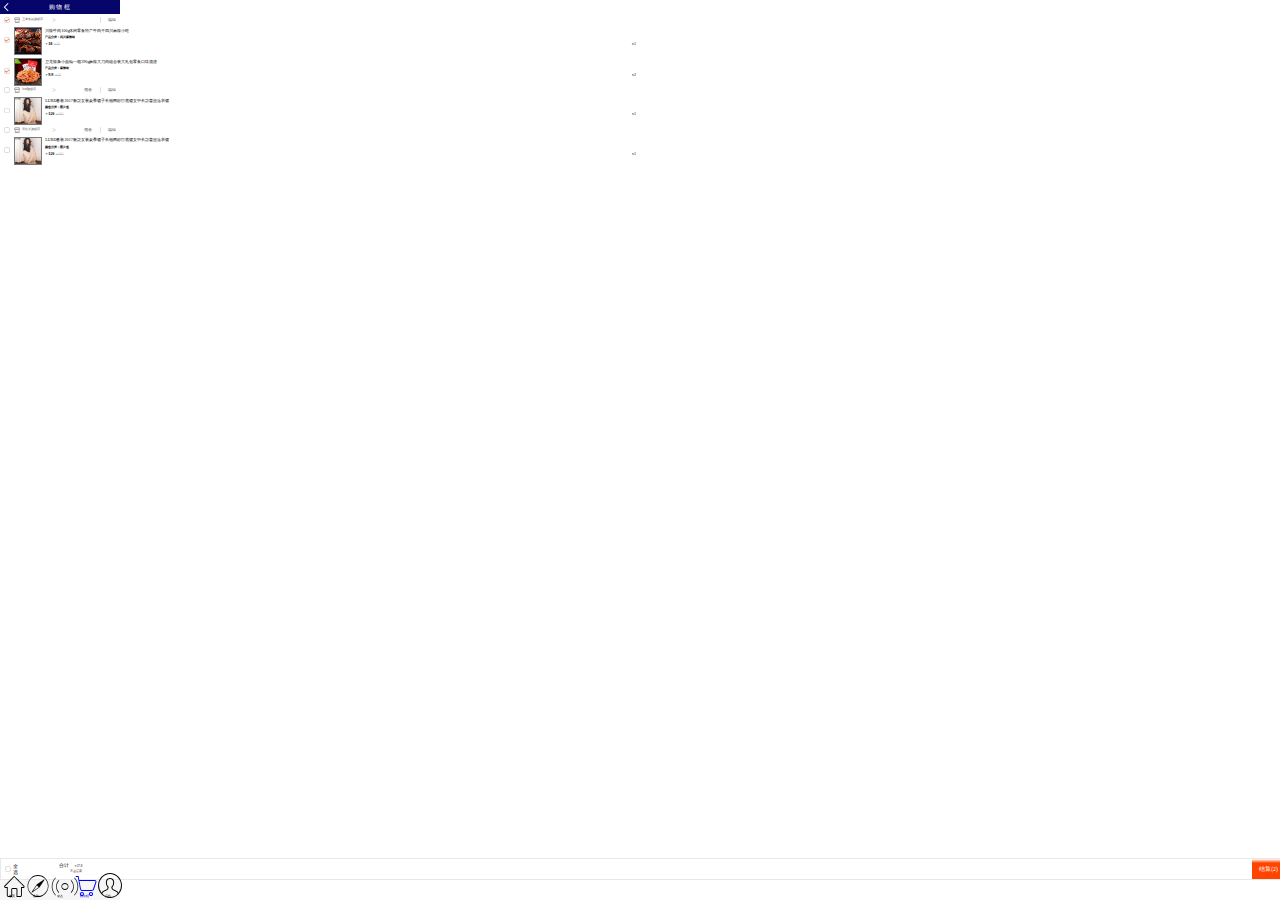
<file: webapp/gouwuche.html>
<!DOCTYPE html>
<html lang="en">
<head>
	<meta charset="UTF-8">
	<title>购物框</title>
	<meta name="viewport" content="initial-scale=1,maximum-scale=3,minimum-scale=1,user-scalable=no">
    <link rel="stylesheet" href="css/iconfont.css">
	<link rel="stylesheet" href="css/gouwuche.css">
	<link rel="stylesheet" href="css/common.css">
</head>
<body>



  <div class="box">
    <!-- 顶部 -->
    <div class="head">
    
           <!-- 返回 -->
          <div class="goback"></div>
          
           <!-- title -->
           <div class="title">购物框</div>
         
       
    </div>
   </div>


  <!-- 内容 -->
  <div class="gouwuchecont">
        <div class="gouwuhchecontent">
        <div class="shopdetail">
          <div class="gouwuhcheshop">
            <img src="img/xz.png" class="xz" />
            <div class="zhaopai"> 卫龙食品旗舰店 <img src="img/more.png"></div>
            <a>编辑</a>
          </div>
          <!-- 具体产品 -->
          <div class="gouwuchedetail">
              <div class="gouwuchedetaill l"><img src="img/xz.png" class="xz" /></div>
              <div class="gouwuchedetailr r">
                <dl>
                  <dt>
                    <img src="img/g1.png">
                  </dt>
                  <dd>川辣牛肉100g休闲零食特产牛肉干四川麻辣小吃</dd>
                  <h4>产品分类：四川麻辣味</h4>
                  <div class="pice"><span><b>￥</b>18</span><s><b>￥</b>44</s><i>x1</i></div>
                </dl>
              </div>
          </div>
          <div class="gouwuchedetail">
              <div class="gouwuchedetaill l"><img src="img/xz.png" class="xz" /></div>
              <div class="gouwuchedetailr r">
                <dl>
                  <dt>
                    <img src="img/g2.png">
                  </dt>
                  <dd>卫龙辣条小面精一箱390g麻辣大刀肉组合装大礼包零食口味混搭</dd>
                  <h4>产品分类：麻辣味</h4>
                  <div class="pice"><span><b>￥</b>9.9</span><s><b>￥</b>24</s><i>x2</i></div>
                </dl>
              </div>
          </div>
      </div>
 <div class="shopdetail">

          <div class="gouwuhcheshop">
            <img src="img/wx.png" class="xz" />
            <div class="zhaopai"> lrud旗舰店 <img src="img/more.png"></div>
            <a>编辑</a>
             <p>领卷</p>
          </div>
          <!-- 具体产品 -->
          <div class="gouwuchedetail">
              <div class="gouwuchedetaill l"><img src="img/wx.png" class="xz" /></div>
              <div class="gouwuchedetailr r">
                <dl>
                  <dt>
                    <img src="img/g3.png">
                  </dt>
                  <dd>LURD春装2017新款女装夏季裙子长袖网纱打底裙女中长款蕾丝连衣裙</dd>
                  <h4>颜色分类：图片色</h4>
                  <div class="pice"><span><b>￥</b>120</span><s><b>￥</b>154</s><i>x1</i></div>
                </dl>
              </div>
          </div>
         
</div>
 <div class="shopdetail">

          <div class="gouwuhcheshop">
            <img src="img/wx.png" class="xz" />
            <div class="zhaopai"> 乐比米旗舰店 <img src="img/more.png"></div>

            <a>编辑</a>
            <p>领卷</p>
          </div>
          <!-- 具体产品 -->
          <div class="gouwuchedetail">
              <div class="gouwuchedetaill l"><img src="img/wx.png" class="xz" /></div>
              <div class="gouwuchedetailr r">
                <dl>
                  <dt>
                    <img src="img/g3.png">
                  </dt>
                  <dd>LURD春装2017新款女装夏季裙子长袖网纱打底裙女中长款蕾丝连衣裙</dd>
                  <h4>颜色分类：图片色</h4>
                  <div class="pice"><span><b>￥</b>120</span><s><b>￥</b>154</s><i>x1</i></div>
                </dl>
              </div>
          </div>
        
</div>
</div>
</div>
<!--  结算条-->
<div class="total">
      <div class="allchoices">
        <img src="img/wx.png" class="xz" />
        全选
      </div>
       <div class="totaldetail">
          <p>合计 <span><i>￥<i>37.8</span></p>

          <b>不含运费</b>
       </div>
        <div class="suanbtn">结算(2)</div>
</div>






	<!-- 底部导航栏 -->
  <div class="navgatbar">


  <ul class="tab">
      <li class="home"><a ><div class="tubiao" ><i class="iconfont icon-home "></i></div><span class="wenzi">首页</span></a></li>
      <li  class="faxian"><a><div class="tubiao" ><i class="iconfont icon-faxian"></i></div><span class="wenzi">发现</span></a></li>
      <li  class="dongtai"><a><div class="tubiao" ><i class="iconfont icon-xiaoxi"></i></div><span class="wenzi">动态</span></a></li>
      <li  class="gouwuche"><a  class="active"><div class="tubiao" ><i class="iconfont icon-iconfontgouwuche"></i></div><span class="wenzi">购物框</span></a></li>
      <li  class="wode"><a ><div class="tubiao" ><i class="iconfont icon-wode"></i></div><span class="wenzi">我的</span></a></li>
    </ul>
    
  </div>
</body>
<script type="text/javascript" src="js/jquery-1.8.3.min.js"></script>
<script src="js/common.js"></script>
<script type="text/javascript" src="js/rem.js"></script>


<script>

$('.goback').click(function(){
  window.history.go(-1)
})
</script>
</html>
</file>
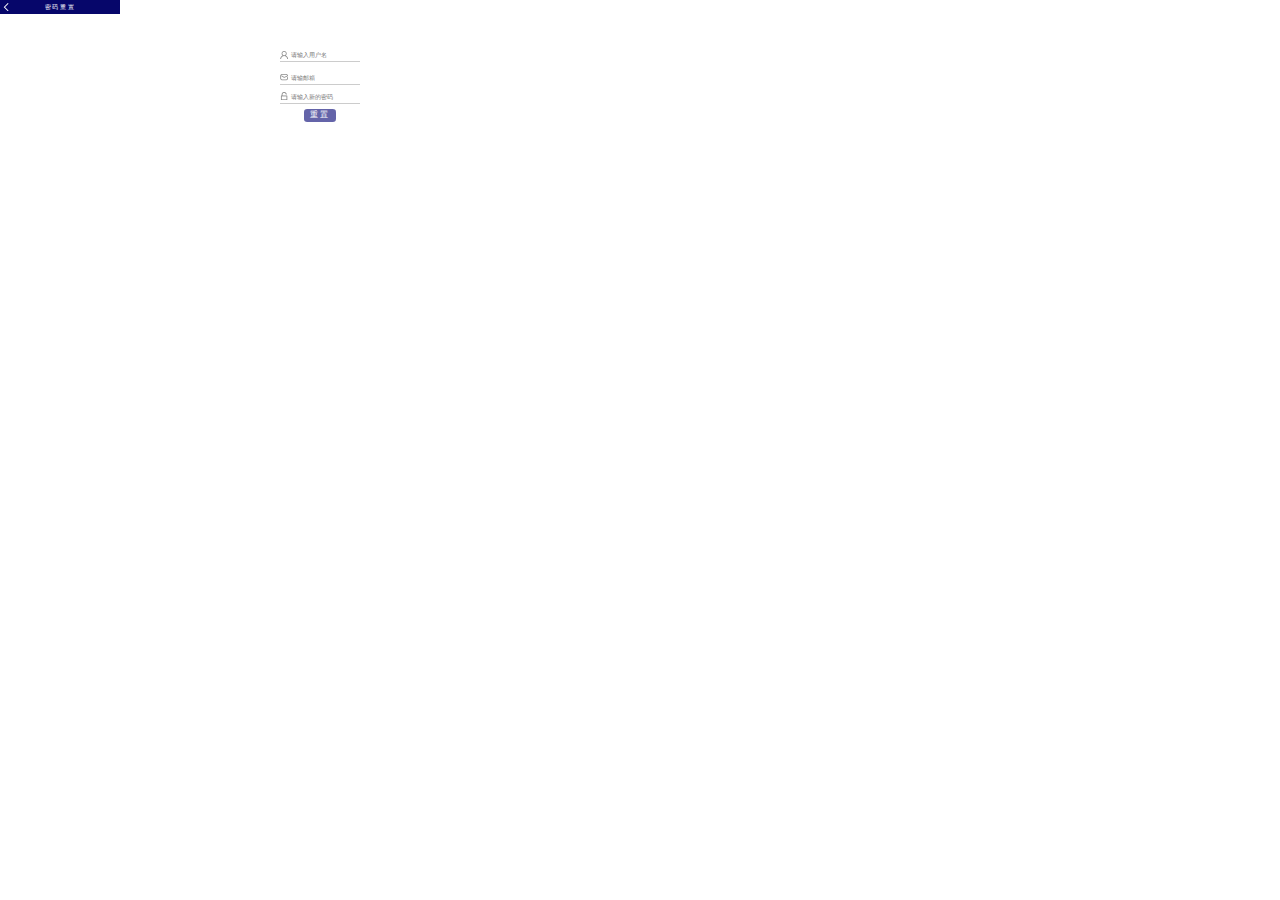
<file: webapp/reset.html>
<!DOCTYPE html>
<html lang="en">
<head>
	<meta charset="UTF-8">
	<title>密码重置</title>
	<meta name="viewport" content="initial-scale=1,maximum-scale=3,minimum-scale=1,user-scalable=no">
  <link rel="stylesheet" href="css/iconfont.css">
	<link rel="stylesheet" href="css/wo.css">
	<link rel="stylesheet" href="css/common.css">


   <style>
     .username{font-size: 0.4rem; width: 5rem; margin:3rem auto 0.5rem;display: block;border: 0; border-bottom: 1px solid #ccc;outline: 0;padding: 0.2rem 0;text-indent:0.7rem; background:url(img/user.png) no-repeat 0 center; background-size: 10%;}
     .pass{font-size: 0.4rem;width: 5rem; margin: 0 auto;display: block;border: 0; border-bottom: 1px solid #ccc; outline: 0;padding: 0.2rem 0;text-indent:0.7rem;background:url(img/pass.png) no-repeat 0 center; background-size: 10%;margin-top: 0.3rem;}
      .email{font-size: 0.4rem;width: 5rem; margin: 0 auto;display: block;border: 0; border-bottom: 1px solid #ccc; outline: 0;padding: 0.2rem 0;text-indent:0.7rem;background:url(img/email.png) no-repeat 0 center; background-size: 10%;}
     .login{font-size: 0.3rem;width: 2rem; margin: 0 auto; text-align: center;background: #6464a9;height:0.8rem;border-radius: 0.2rem; }
     .login a{color: #fff;display: block; height:0.8rem; line-height: 0.8rem; font-size: 0.5rem;margin-top: 0.3rem; letter-spacing:0.1rem; }
     .forget{font-size: 0.3rem;width: 5rem; margin: 0 auto;text-align: right; margin-top: 0.1rem; }

  </style>
</head> 
<body>
	<div class="box">
		<!-- 顶部 -->
		<div class="head">
		
           <!-- 返回 -->
          <div class="goback"></div>
          
           <!-- title -->
           <div class="title">密码重置</div>
         
           <!-- 搜索按钮 -->
		      
		</div>
	 </div>

   <!-- 个人信息 -->
  
 
      <input type="text" placeholder="请输入用户名" name="" class="username">
      <input type="text" placeholder="请输邮箱" name="" class="email">


      <input type="password" placeholder="请输入新的密码"  name="" class="pass">

   

  <div class="login"><a href="###">重置</a></div>

 

</body>
<script type="text/javascript" src="js/rem.js"></script>

<script type="text/javascript" src="js/jquery-1.8.3.min.js"></script>
<script src="js/common.js"></script>
<script>

$('.goback').click(function(){
  window.history.go(-1)
})
</script>
</html>
</file>
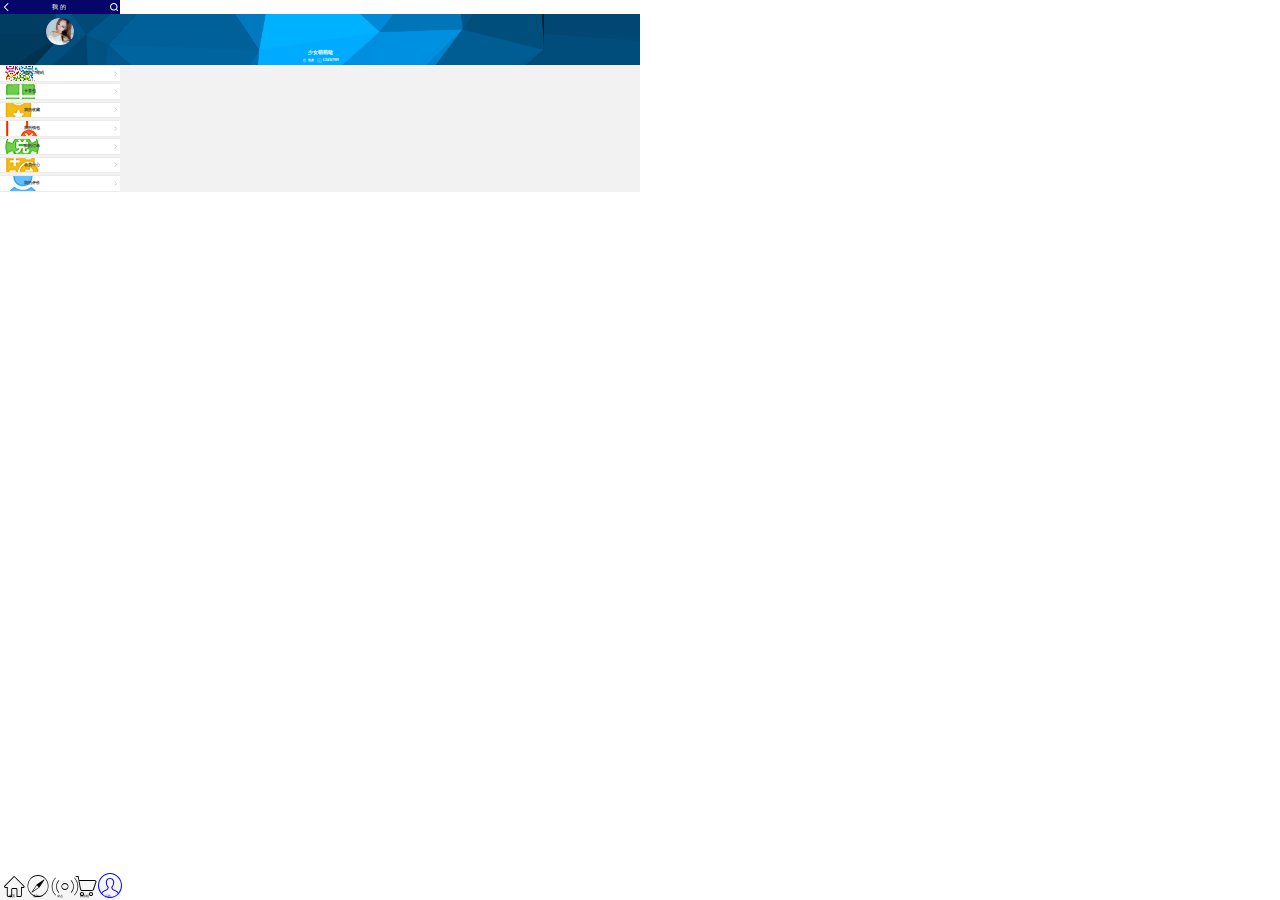
<file: webapp/wode.html>
<!DOCTYPE html>
<!DOCTYPE html>
<html lang="en">
<head>
	<meta charset="UTF-8">
	<title>我的</title>
	<meta name="viewport" content="initial-scale=1,maximum-scale=3,minimum-scale=1,user-scalable=no">
  <link rel="stylesheet" href="css/iconfont.css">
	<link rel="stylesheet" href="css/wo.css">
	<link rel="stylesheet" href="css/common.css">
</head>
<body>
	<div class="box">
		<!-- 顶部 -->
		<div class="head">
		
           <!-- 返回 -->
          <div class="goback"></div>
          
           <!-- title -->
           <div class="title">我的</div>
         
           <!-- 搜索按钮 -->
		      <div class="sousuo"></div>
		</div>
	 </div>

   <!-- 个人信息 -->
   <div class="usermessage">
      <div class="touxiang">
        <div class="photo" style="">
        <!-- <img src="img/touxiang.jpg"/> -->
        <img src="img/touxiang.jpg" id="img"/>
          <!-- 调用相册与相机 -->

          <input id="fileBtn" type="file" onchange="upload('#fileBtn', '#img');" accept="image/*;capture=camera" multiple name="myFile"/>


        </div>
        
      </div>
      <div class="nicheng">少女萌萌哒</div>
      <div class="dizhidianhua">
       <span><i><img src="img/dizhi.png"/></i>北京</span><span class="phone"><i><img src="img/dianhua.png"/></i>1234567989</span>
      </div>

   </div>

<div class="mylistcont" >
   <div class="mylisty erweima">
   我的二维码
   <span></span>
     
  </div>
  <div class="mylisty kajuanbao">
   卡劵包
    <span></span>
     
  </div>
  <div class="mylisty woshoucang">
        我的收藏
        <span></span>
     
  </div>
   <div class="mylisty woqianbao">
        我的钱包
        <span></span>
  </div>
   <div class="mylisty wodingdan">
       我的订单
        <span></span>
  </div>
   <div class="mylisty vip">
        会员中心
        <span></span>
  </div>
   <div class="mylisty wopingjia">
        我的评价
        <span></span>
  </div>
</div>



 


<!-- 底部导航栏 -->
  <div class="navgatbar">


  <ul class="tab">
      <li class="home"><a ><div class="tubiao" ><i class="iconfont icon-home "></i></div><span class="wenzi">首页</span></a></li>
      <li  class="faxian"><a><div class="tubiao" ><i class="iconfont icon-faxian"></i></div><span class="wenzi">发现</span></a></li>
      <li  class="dongtai"><a><div class="tubiao" ><i class="iconfont icon-xiaoxi"></i></div><span class="wenzi">动态</span></a></li>
      <li  class="gouwuche"><a><div class="tubiao" ><i class="iconfont icon-iconfontgouwuche"></i></div><span class="wenzi">购物框</span></a></li>
      <li  class="wode"><a class="active"><div class="tubiao" ><i class="iconfont icon-wode"></i></div><span class="wenzi">我的</span></a></li>
    </ul>
    
  </div>

</body>
<script type="text/javascript" src="js/rem.js"></script>

<script type="text/javascript" src="js/jquery-1.8.3.min.js"></script>
<script src="js/common.js"></script>
<script>

$('.goback').click(function(){
  window.history.go(-1)
})


var upload = function(c, d){
    "use strict";
    var $c = document.querySelector(c),
        $d = document.querySelector(d),
        file = $c.files[0],
        reader = new FileReader();
    reader.readAsDataURL(file);
    reader.onload = function(e){
        $d.setAttribute("src", e.target.result);

        
    };

};




</script>
</html>
</file>
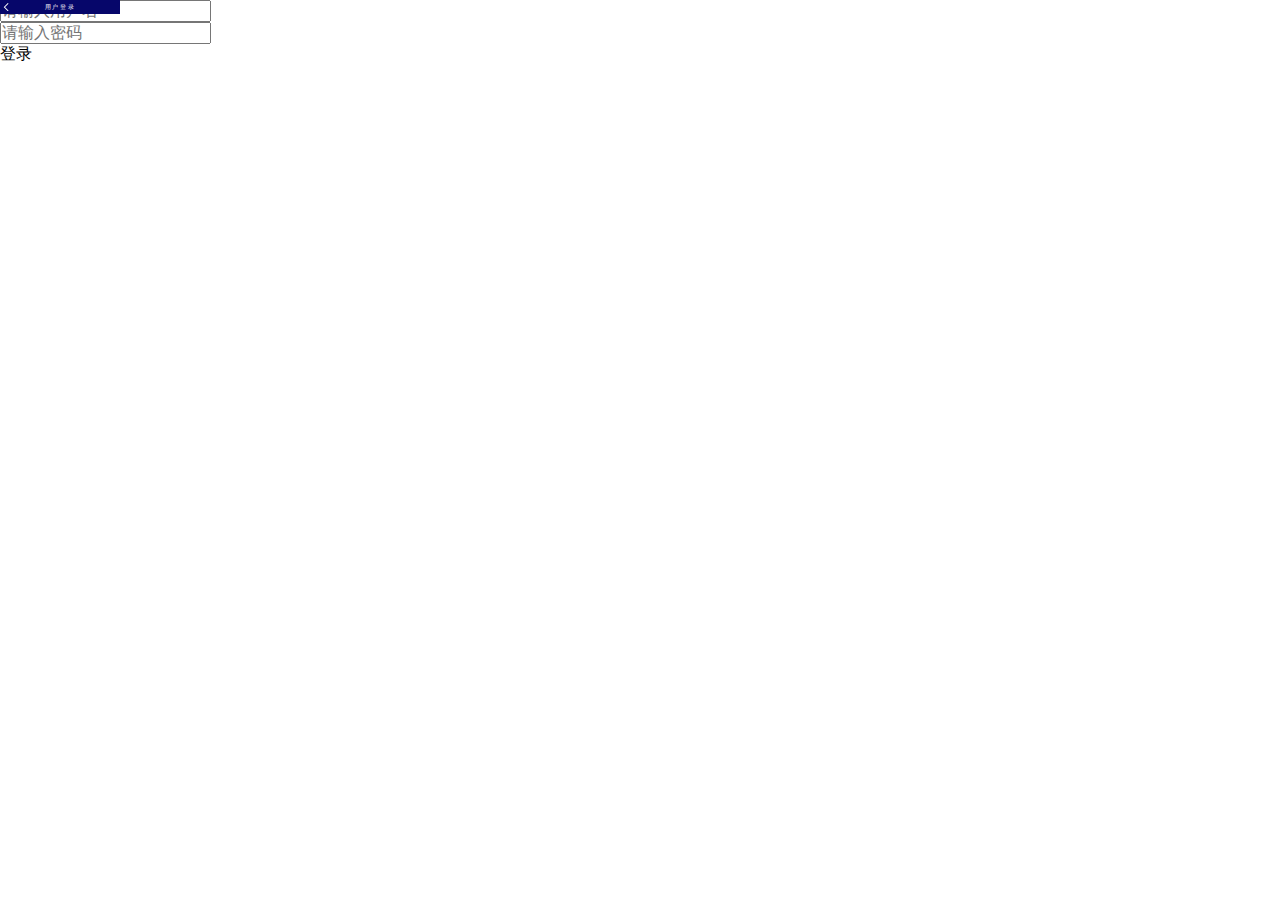
<file: webapp/yonghuzhongxin.html>
<!DOCTYPE html>
<html lang="en">
<head>
	<meta charset="UTF-8">
	<title>用户中心</title>
	<meta name="viewport" content="initial-scale=1,maximum-scale=3,minimum-scale=1,user-scalable=no">
  <link rel="stylesheet" href="css/iconfont.css">
	<link rel="stylesheet" href="css/wo.css">
	<link rel="stylesheet" href="css/common.css">
</head>
<body>
	<div class="box">
		<!-- 顶部 -->
		<div class="head">
		
           <!-- 返回 -->
          <div class="goback"></div>
          
           <!-- title -->
           <div class="title">用户登录</div>
         
           <!-- 搜索按钮 -->
		      
		</div>
	 </div>

   <!-- 个人信息 -->
  
  <div class="username">
      <input type="text" placeholder="请输入用户名" name="">
  </div>
  <div class="pass" >
      <input type="password" placeholder="请输入密码"  name="">
  </div>
   

  <div>登录</div>


 

</body>
<script type="text/javascript" src="js/rem.js"></script>

<script type="text/javascript" src="js/jquery-1.8.3.min.js"></script>
<script src="js/common.js"></script>
<script>

$('.goback').click(function(){
  window.history.go(-1)
})
</script>
</html>
</file>
<file: webapp/css/index.css>
.box{
	width: 7.5rem;
	height: 0.88rem;
	background: #06066a;
	position: fixed;
	top: 0;
	z-index: 9999999999999999999;
	padding-top: 0.17rem;

}
.head{
	width:7.5rem;
	height: 0.72rem;
	/*position: absolute;
	top: 0.17rem;*/
}
.header{
	width: 6.5rem;
	height: 0.72rem;
	/*background: red;*/
	margin: 0 auto;
	/*border-radius: 0.2rem;
	opacity: 0.5;*/
	
}
.header div{float: left;}
.header .dress{
	width: 0.82rem;
    height: 0.72rem;
    font-size: 0.28rem;
    line-height: 0.72rem;
    color: #fff;
    background: url(../img/sanjiao.png)  no-repeat 0.5rem center;
	
}
.header .search{
	width: 4.84rem;
	 height: 0.72rem;
	background: #958bd2;
	margin-left: 0.15rem;
	border-radius: 0.15rem;

}

.header .search .btn{
	float: left;
	width: 0.74rem;
	height: 0.72rem;
	background: url(../img/search.png) no-repeat center;
	background-size: 60%;
}
.header .search input{
	float: left;
	width: 4.1rem;
	height: 0.72rem;
	line-height: 0.72rem;
	font-size: 0.32rem;
	border: none;
	outline: none;
	text-indent: 0.24rem;
	color: #fff;
	background: rgba(215,215,255,.0);
}
.header .message{
	width: 0.54rem;
	height: 0.72rem;
	background: url(../img/message.png) no-repeat center;
	background-size: 88%;
	margin-left: 0.15rem;
}
/*头部信息*/
.navgat{
	width: 7.5rem;
	height: 6.9rem;
	background: blue;
}




.menu{
	width: 7.5rem;
	height: 2.88rem;
	
}

.menutop{
	height: 1.44rem;
	display: flex;
	 align-items: center;
	justify-content: space-around;
}
.menutop p{
	width:0.98rem;
	height:0.98rem;

/*	position: relative;
	display: flex;
	justify-content:center;*/

}
.menutop p:nth-child(1){margin-left: 0.18rem;}
.menutop p a{
	display: block;
	width:0.73rem;
	height:0.73rem;
	border-radius: 50%;
	background: pink;
	    margin: 0 auto;

}
.menutop p a img{
	border-radius: 50%;
	width: 100%;
	height: 100%;
	display: block;
}
.menutop p span{
	height: 0.2rem;
	line-height: 0.2rem;
	font-size: 0.2rem;
	/*position: absolute;
	bottom: 0;*/
	color: #002;
	display: block;
	    text-align: center;
	    margin-top: 0.12rem;

}


.menubottom{
	height: 1.44rem;
	display: flex;
	 align-items: center;
	justify-content: space-around;
}
.menubottom p{
	width:0.98rem;
	height:0.98rem;

	position: relative;
	display: flex;
	justify-content:center;

}
.menubottom p a{
	display: block;
	width:0.73rem;
	height:0.73rem;
	border-radius: 50%;
	background: pink;

}
.menubottom p a img{
	border-radius: 50%;
	width: 100%;
	height: 100%;
	display: block;
}
.menubottom p span{
	height: 0.2rem;
	line-height: 0.2rem;
	font-size: 0.2rem;
	position: absolute;
	bottom: 0;
	color: #002;
}
/*全民免费吃*/
.gg{
	height:1.61rem;
	background: #f0f0f0;
}
.gg a img{
	height: 1.25rem;
	width: 100%;
	margin-top:0.18rem;
}

.list li a img{
	height: 1.13rem;
	width: 100%;
	border-bottom:  1px solid #ccc;
	
}
</file>
<file: webapp/css/common.css>
body, h1, h2, h3, h4, h5, h6, hr, p, blockquote, dl, dt, dd, ul, ol, li, pre, form, fieldset, legend, button, input, textarea, th, td { margin:0; padding:0; } 
body, button, input, select, textarea { font:12px/1.5tahoma, arial, \5b8b\4f53; } 
h1, h2, h3, h4, h5, h6{ font-size:100%; } 
address, cite, dfn, em, var { font-style:normal; } 
code, kbd, pre, samp { font-family:couriernew, courier, monospace; } 
small{ font-size:12px; } 
ul, ol { list-style:none; } 
a { text-decoration:none; } 
ul,li{list-style: none;}
a:hover { text-decoration:none; } 


a:active:{text-decoration: none; }  
a:visited {text-decoration:none;}  

sup { vertical-align:text-top; } 
sub{ vertical-align:text-bottom; } 
legend { color:#000; } 
fieldset, img { border:0; } 
button, input, select, textarea { font-size:100%; } 
table { border-collapse:collapse; border-spacing:0; } 
html,body{
	position: relative;
    max-width:640px;
    width:100%;
    
}
    .swiper-container {
        width: 100%;
        height: 3.68rem;
        
    }
    .swiper-slide {
        text-align: center;
        font-size: 18px;
        background: #fff;
        
        /* Center slide text vertically */
        display: -webkit-box;
        display: -ms-flexbox;
        display: -webkit-flex;
        display: flex;
        -webkit-box-pack: center;
        -ms-flex-pack: center;
        -webkit-justify-content: center;
        justify-content: center;
        -webkit-box-align: center;
        -ms-flex-align: center;
        -webkit-align-items: center;
        align-items: center;
    }
    .swiper-slide img{
    	width: 100%;
    	height: 100%;
    }
 /*底部导航*/
.navgatbar{
    width: 7.5rem;
    height: 1.26rem;
    background: #f6f6f6;
    position: fixed;
    left: 0;
    bottom: 0;

}
.navgatbar ul{
    width: 7.5rem;
    display: flex;
    justify-content: space-around;
}

.navgatbar ul li{
    float: left;
    width:1.28rem;
    height: 1.26rem;
    

}
.navgatbar ul li a{
    display: block;
    width:1.28rem;
    height: 1.26rem;
    text-align: center;
}

.navgatbar ul li a:visited{ text-decoration: none; } 
.navgatbar ul li a span{
    display: block;
    width: 1.28rem;
    position: relative;

}

.navgatbar ul li  span.wenzi{
    height: 0.51rem;
    line-height: 0.51rem;
    font-size: 0.2rem;
    text-align: center;
    
}
.navgatbar ul li a .tubiao{
    height: 0.75rem;
    font-size: 12px;
    line-height: 0.75rem
}
.active{
    color: blue;

}
</file>
<file: webapp/css/iconfont.css>
@font-face {font-family: "iconfont";
  src: url('iconfont.eot?t=1493865304300'); /* IE9*/
  src: url('iconfont.eot?t=1493865304300#iefix') format('embedded-opentype'), /* IE6-IE8 */
  url('iconfont.woff?t=1493865304300') format('woff'), /* chrome, firefox */
  url('iconfont.ttf?t=1493865304300') format('truetype'), /* chrome, firefox, opera, Safari, Android, iOS 4.2+*/
  url('iconfont.svg?t=1493865304300#iconfont') format('svg'); /* iOS 4.1- */
}

.iconfont {
  font-family:"iconfont" !important;
  font-size:24px;
  font-style:normal;
  -webkit-font-smoothing: antialiased;
  -moz-osx-font-smoothing: grayscale;
 
}

.icon-home:before { content: "\e600"; }

.icon-iconfontgouwuche:before { content: "\e696"; }

.icon-faxian:before { content: "\e633"; }

.icon-faxian1:before { content: "\e61f"; }

.icon-wode:before { content: "\e612"; }

.icon-xiaoxi:before { content: "\e502"; }
</file>
<file: phpMyAdmin/doc/html/_static/default.css>
/*
 * default.css_t
 * ~~~~~~~~~~~~~
 *
 * Sphinx stylesheet -- default theme.
 *
 * :copyright: Copyright 2007-2014 by the Sphinx team, see AUTHORS.
 * :license: BSD, see LICENSE for details.
 *
 */

@import url("basic.css");

/* -- page layout ----------------------------------------------------------- */

body {
    font-family: sans-serif;
    font-size: 100%;
    background-color: #11303d;
    color: #000;
    margin: 0;
    padding: 0;
}

div.document {
    background-color: #1c4e63;
}

div.documentwrapper {
    float: left;
    width: 100%;
}

div.bodywrapper {
    margin: 0 0 0 230px;
}

div.body {
    background-color: #ffffff;
    color: #000000;
    padding: 0 20px 30px 20px;
}

div.footer {
    color: #ffffff;
    width: 100%;
    padding: 9px 0 9px 0;
    text-align: center;
    font-size: 75%;
}

div.footer a {
    color: #ffffff;
    text-decoration: underline;
}

div.related {
    background-color: #133f52;
    line-height: 30px;
    color: #ffffff;
}

div.related a {
    color: #ffffff;
}

div.sphinxsidebar {
}

div.sphinxsidebar h3 {
    font-family: 'Trebuchet MS', sans-serif;
    color: #ffffff;
    font-size: 1.4em;
    font-weight: normal;
    margin: 0;
    padding: 0;
}

div.sphinxsidebar h3 a {
    color: #ffffff;
}

div.sphinxsidebar h4 {
    font-family: 'Trebuchet MS', sans-serif;
    color: #ffffff;
    font-size: 1.3em;
    font-weight: normal;
    margin: 5px 0 0 0;
    padding: 0;
}

div.sphinxsidebar p {
    color: #ffffff;
}

div.sphinxsidebar p.topless {
    margin: 5px 10px 10px 10px;
}

div.sphinxsidebar ul {
    margin: 10px;
    padding: 0;
    color: #ffffff;
}

div.sphinxsidebar a {
    color: #98dbcc;
}

div.sphinxsidebar input {
    border: 1px solid #98dbcc;
    font-family: sans-serif;
    font-size: 1em;
}



/* -- hyperlink styles ------------------------------------------------------ */

a {
    color: #355f7c;
    text-decoration: none;
}

a:visited {
    color: #355f7c;
    text-decoration: none;
}

a:hover {
    text-decoration: underline;
}



/* -- body styles ----------------------------------------------------------- */

div.body h1,
div.body h2,
div.body h3,
div.body h4,
div.body h5,
div.body h6 {
    font-family: 'Trebuchet MS', sans-serif;
    background-color: #f2f2f2;
    font-weight: normal;
    color: #20435c;
    border-bottom: 1px solid #ccc;
    margin: 20px -20px 10px -20px;
    padding: 3px 0 3px 10px;
}

div.body h1 { margin-top: 0; font-size: 200%; }
div.body h2 { font-size: 160%; }
div.body h3 { font-size: 140%; }
div.body h4 { font-size: 120%; }
div.body h5 { font-size: 110%; }
div.body h6 { font-size: 100%; }

a.headerlink {
    color: #c60f0f;
    font-size: 0.8em;
    padding: 0 4px 0 4px;
    text-decoration: none;
}

a.headerlink:hover {
    background-color: #c60f0f;
    color: white;
}

div.body p, div.body dd, div.body li {
    text-align: justify;
    line-height: 130%;
}

div.admonition p.admonition-title + p {
    display: inline;
}

div.admonition p {
    margin-bottom: 5px;
}

div.admonition pre {
    margin-bottom: 5px;
}

div.admonition ul, div.admonition ol {
    margin-bottom: 5px;
}

div.note {
    background-color: #eee;
    border: 1px solid #ccc;
}

div.seealso {
    background-color: #ffc;
    border: 1px solid #ff6;
}

div.topic {
    background-color: #eee;
}

div.warning {
    background-color: #ffe4e4;
    border: 1px solid #f66;
}

p.admonition-title {
    display: inline;
}

p.admonition-title:after {
    content: ":";
}

pre {
    padding: 5px;
    background-color: #eeffcc;
    color: #333333;
    line-height: 120%;
    border: 1px solid #ac9;
    border-left: none;
    border-right: none;
}

tt {
    background-color: #ecf0f3;
    padding: 0 1px 0 1px;
    font-size: 0.95em;
}

th {
    background-color: #ede;
}

.warning tt {
    background: #efc2c2;
}

.note tt {
    background: #d6d6d6;
}

.viewcode-back {
    font-family: sans-serif;
}

div.viewcode-block:target {
    background-color: #f4debf;
    border-top: 1px solid #ac9;
    border-bottom: 1px solid #ac9;
}
</file>
<file: phpMyAdmin/doc/html/_static/pygments.css>
.highlight .hll { background-color: #ffffcc }
.highlight  { background: #eeffcc; }
.highlight .c { color: #408090; font-style: italic } /* Comment */
.highlight .err { border: 1px solid #FF0000 } /* Error */
.highlight .k { color: #007020; font-weight: bold } /* Keyword */
.highlight .o { color: #666666 } /* Operator */
.highlight .cm { color: #408090; font-style: italic } /* Comment.Multiline */
.highlight .cp { color: #007020 } /* Comment.Preproc */
.highlight .c1 { color: #408090; font-style: italic } /* Comment.Single */
.highlight .cs { color: #408090; background-color: #fff0f0 } /* Comment.Special */
.highlight .gd { color: #A00000 } /* Generic.Deleted */
.highlight .ge { font-style: italic } /* Generic.Emph */
.highlight .gr { color: #FF0000 } /* Generic.Error */
.highlight .gh { color: #000080; font-weight: bold } /* Generic.Heading */
.highlight .gi { color: #00A000 } /* Generic.Inserted */
.highlight .go { color: #333333 } /* Generic.Output */
.highlight .gp { color: #c65d09; font-weight: bold } /* Generic.Prompt */
.highlight .gs { font-weight: bold } /* Generic.Strong */
.highlight .gu { color: #800080; font-weight: bold } /* Generic.Subheading */
.highlight .gt { color: #0044DD } /* Generic.Traceback */
.highlight .kc { color: #007020; font-weight: bold } /* Keyword.Constant */
.highlight .kd { color: #007020; font-weight: bold } /* Keyword.Declaration */
.highlight .kn { color: #007020; font-weight: bold } /* Keyword.Namespace */
.highlight .kp { color: #007020 } /* Keyword.Pseudo */
.highlight .kr { color: #007020; font-weight: bold } /* Keyword.Reserved */
.highlight .kt { color: #902000 } /* Keyword.Type */
.highlight .m { color: #208050 } /* Literal.Number */
.highlight .s { color: #4070a0 } /* Literal.String */
.highlight .na { color: #4070a0 } /* Name.Attribute */
.highlight .nb { color: #007020 } /* Name.Builtin */
.highlight .nc { color: #0e84b5; font-weight: bold } /* Name.Class */
.highlight .no { color: #60add5 } /* Name.Constant */
.highlight .nd { color: #555555; font-weight: bold } /* Name.Decorator */
.highlight .ni { color: #d55537; font-weight: bold } /* Name.Entity */
.highlight .ne { color: #007020 } /* Name.Exception */
.highlight .nf { color: #06287e } /* Name.Function */
.highlight .nl { color: #002070; font-weight: bold } /* Name.Label */
.highlight .nn { color: #0e84b5; font-weight: bold } /* Name.Namespace */
.highlight .nt { color: #062873; font-weight: bold } /* Name.Tag */
.highlight .nv { color: #bb60d5 } /* Name.Variable */
.highlight .ow { color: #007020; font-weight: bold } /* Operator.Word */
.highlight .w { color: #bbbbbb } /* Text.Whitespace */
.highlight .mb { color: #208050 } /* Literal.Number.Bin */
.highlight .mf { color: #208050 } /* Literal.Number.Float */
.highlight .mh { color: #208050 } /* Literal.Number.Hex */
.highlight .mi { color: #208050 } /* Literal.Number.Integer */
.highlight .mo { color: #208050 } /* Literal.Number.Oct */
.highlight .sb { color: #4070a0 } /* Literal.String.Backtick */
.highlight .sc { color: #4070a0 } /* Literal.String.Char */
.highlight .sd { color: #4070a0; font-style: italic } /* Literal.String.Doc */
.highlight .s2 { color: #4070a0 } /* Literal.String.Double */
.highlight .se { color: #4070a0; font-weight: bold } /* Literal.String.Escape */
.highlight .sh { color: #4070a0 } /* Literal.String.Heredoc */
.highlight .si { color: #70a0d0; font-style: italic } /* Literal.String.Interpol */
.highlight .sx { color: #c65d09 } /* Literal.String.Other */
.highlight .sr { color: #235388 } /* Literal.String.Regex */
.highlight .s1 { color: #4070a0 } /* Literal.String.Single */
.highlight .ss { color: #517918 } /* Literal.String.Symbol */
.highlight .bp { color: #007020 } /* Name.Builtin.Pseudo */
.highlight .vc { color: #bb60d5 } /* Name.Variable.Class */
.highlight .vg { color: #bb60d5 } /* Name.Variable.Global */
.highlight .vi { color: #bb60d5 } /* Name.Variable.Instance */
.highlight .il { color: #208050 } /* Literal.Number.Integer.Long */
</file>
<file: webapp/css/wo.css>
.box{
	width: 7.5rem;
	height: 0.69rem;
	background: #06066a;
	position: fixed;
	top: 0;
	z-index: 9999999999999999999;
	padding-top: 0.17rem;

}
.head{
	width:7.5rem;
	height: 0.86rem;
	
	position: absolute;
	top: 0rem;
}
.head div{
	float: left;
}

.head .goback{
	width: 0.72rem;
	height: 0.86rem;
	background:url(../img/fanhui.png) no-repeat center;
	background-size: 70%;
}
.head .title{
	width: 6.06rem;
	height: 0.86rem;
	line-height: 0.86rem;
	text-align: center;
	color: #fff;
	font-size: 0.4rem;
	letter-spacing: 0.1rem;



}
.head .sousuo{
	width: 0.72rem;
	height: 0.86rem;
	background:url(../img/search.png) no-repeat center;
	background-size: 70%;
}

.usermessage{
	width: 100%;
	height: 3.2rem;
	background: #ff0000 url(../img/userbg.png) no-repeat center;
	background-size: 100%;
	margin-top: 0.86rem;
}
.usermessage .touxiang{
	width: 7.5rem;
	height: 2.22rem;
	display: flex;
    justify-content:center;
    align-items: center;
}
.usermessage .touxiang .photo{
	width: 1.7rem;
	height: 1.7rem;
	background: blue;
	border-radius:50%;
	position:relative;
}

#fileBtn{
	position: absolute;
	top: 0; 
	width: 1.7rem;
	height:1.7rem;
	 border-radius: 50%;
	 font-size: 0;
	 display: block;
	 opacity: 0;
}

.usermessage .touxiang .photo img{
	width: 100%;
	height: 100%;
	border-radius: 50%;
	display: block;
}
.usermessage .nicheng{
	font-size: 0.3rem;
	font-weight: bold;
	color: #fff;
	text-align: center;

}
.usermessage .dizhidianhua{
	font-size: 0.2rem;
	font-weight: bold;
	color: #fff;
	text-align: center;
	margin-top: 0.16rem;

}
.usermessage .dizhidianhua span{
	display: inline-block;
	position:relative;
	text-indent: 0.35rem;
}
.usermessage .dizhidianhua span i img{
	position:absolute;
	top: 0;
	width: 0.3rem;
	height: 0.3rem;
	display: block;
}
.usermessage .dizhidianhua .phone{
    width: 1.3rem;
	margin-left:  0.2rem;
}
.mylistcont{
	background: #f2f2f2;
	margin-bottom: 1.5rem;
}

.mylisty{
	width: 7.5rem;
	height: 0.92rem;
	border-top: 1px solid #ebebeb;
	border-bottom: 1px solid #ebebeb;
	font-size: 0.24rem;
	margin-bottom: 0.1rem;
	
}
.mylisty {
	display: block;
	width: 7.5rem;
	height: 0.92rem;
	background: red;
	
}
.mylisty  img{
	float: left;
	display: block;
	/*width: 0.33rem;
	height: 0.31rem;*/
	margin: 0.1rem 0 0 0.26rem;
}
.woqianbao img{
	width: 0.8rem;
	height: 0.8rem;
}
/*.mylisty  p{
	float: left;
	margin-left: 0.33rem;
	height: 0.92rem;
	line-height: 0.92rem;
	font-size: 0.25rem;
	font-weight: bold;
	color: #414141;

}*/
.mylisty  span{
	width: 0.19rem;
	height: 0.32rem;
	background:#fff url(../img/more.png) no-repeat center;
	background-size: 100%;
	float: right;
	margin-left: 0.37rem;
	line-height: 0.92rem;
	font-size: 0.45rem;
	font-weight: bold;
	margin-right: 0.2rem;
	margin-top: 0.3rem;

}
.mylisty {
	height: 0.92rem;
	line-height: 0.92rem;
	font-size: 0.25rem;
	font-weight: bold;
	color: #414141;
	text-indent: 1.5rem;
}
.erweima{
	background:#fff url(../img/erweima.png) no-repeat 0.3rem center;
}
.kajuanbao{
	background:#fff url(../img/kajuanbao.png) no-repeat 0.3rem center;
}
.woshoucang{
	background:#fff url(../img/woshoucang.png) no-repeat 0.3rem center;
}
.woqianbao{
	background:#fff url(../img/woqianbao.png) no-repeat 0.3rem center;
}
.wodingdan{
	background:#fff url(../img/wodingdan.png) no-repeat 0.3rem center;
}
.vip{
	background:#fff url(../img/vip.png) no-repeat 0.3rem center;
}
.wopingjia{
	background:#fff url(../img/wopingjia.png) no-repeat 0.3rem center;
}
</file>
<file: webapp/css/faxian.css>
.box{
	width: 7.5rem;
	height: 0.69rem;
	background: #06066a;
	position: fixed;
	top: 0;
	z-index: 9999999999999999999;
	padding-top: 0.17rem;

}
.head{
	width:7.5rem;
	height: 0.86rem;
	
	position: absolute;
	top: 0rem;
}
.head div{
	float: left;
}

.head .goback{
	width: 0.72rem;
	height: 0.86rem;
	background:url(../img/fanhui.png) no-repeat center;
	background-size: 70%;
}
.head .title{
	width: 6.06rem;
	height: 0.86rem;
	line-height: 0.86rem;
	text-align: center;
	color: #fff;
	font-size: 0.4rem;
	letter-spacing: 0.1rem;
}


.faxiancont{
	padding: 0 0.25rem;
	margin-top: 1.06rem;

}
.faxiancontent{
	width: 7rem;
	height: 5rem;
	
}
.faxiancontop{
	width: 7rem;
	height: 0.34rem;
	margin-top: 0.22rem;

}
.faxiancontop div{
    float:left;
	width: 33%;
	height: 0.34rem;
	background: url(../img/daosanjiao.png) no-repeat 1.4rem center;
	border-right: 1px solid #e3e3e3;
	font-size: 0.3rem;
	text-indent:0.5rem;
	letter-spacing: 0.05rem;
	line-height: 0.34rem;
}
.faxiancontop div:nth-child(3){
	border: 0;
}

.faxianconbot dl{
	margin-top: 0.43rem;
	height: 1.44rem;
	
}
.faxianconbot dl dt{
	float: left;
	width: 1.54rem;
	height: 1.44rem;
    border-radius:0.5rem;

}
.faxianconbot dl h4{
	width: 4.14rem;
	float: left;
	font-size:0.28rem;
	margin-left: 0.23rem;
}
.faxianconbot dl dt img{
	display: block;
  width: 100%;
  height: 100%;
}
.faxianconbot dl dd{
	width: 3.14rem;
	float: left;
	font-size: 0.2rem;
	margin-left: 0.23rem;
	
}

.faxianconbot dl .jieshao{
    margin-left: 0.23rem;
	float: left;
	width: 4.14rem;
	color: #a1a1a1;
	
	
	font-size: 0.2rem;
}
.faxianconbot dl span{
	float: right;
    margin-top: -0.19rem;
	font-size: 0.2rem;


}
.faxianconbot dl span i{
	font-style: normal;
	color: red;
}
.faxianconbot dl span a{
	color: red;
	font-weight: bold;
	font-size: 0.38rem;
}
.faxianconbot dl dd li{
	float: left;
	width: 0.25rem;
	height: 0.22rem;
	background: url(../img/wujiaoxing.png) no-repeat center;
	background-size: 100%;
	margin: 0.08rem 0.1rem 0 0;
}
.faxianconbot dl dd li:last-child{
	background: url(../img/wujiaoxing1.png) no-repeat center;
	background-size: 100%;

}
.clear{
	clear: both;
}
</file>
<file: webapp/css/common1.css>
.box{
    width: 7.5rem;
    height: 0.69rem;
    background: #06066a;
    position: fixed;
    top: 0;
    z-index: 9999999999999999999;
    padding-top: 0.17rem;

}
.head{
    width:7.5rem;
    height: 0.86rem;
    
    position: absolute;
    top: 0rem;
}
.head div{
    float: left;
}

.head .goback{
    width: 0.72rem;
    height: 0.86rem;
    background:url(../img/fanhui.png) no-repeat center;
    background-size: 70%;
}
.head .title{
    width: 6.06rem;
    height: 0.86rem;
    line-height: 0.86rem;
    text-align: center;
    color: #fff;
    font-size: 0.4rem;
    letter-spacing: 0.1rem;
}
</file>
<file: webapp/css/dongtai.css>
.dongtaimenu{
    width: 7.5rem;
    height: 1.02rem;
    
    display: flex;
    justify-content: space-around;
    position: relative;
    border-bottom: 1px solid #e1e1e1;
    margin-top: 0.86rem;
}
.dongtaimenu li{
    float: left;
    width: 1.5rem;
    height: 1.02rem;
   
}
.dongtaimenu li img{
    display: block;
    width: 0.52rem;
    height:0.42rem;
    margin: 0.14rem 0 0 0.51rem;
   

}
.dongtaimenu li{
    text-align: center;
    font-size:0.23rem ;
}
.dongtaimenu .bod{
    width: 1.5rem;
    height: 0.05rem;
    background: #110abc;
    position: absolute;
    bottom: 0;
    left: 0;
}

.dongtaicontbox{
    width: 7.5rem;
    height: 9rem;
    
    overflow-x:hidden; 
    position: relative;
}
.dongtaicontnet{
    width: 37.5rem;
    height: 9rem;
    /*background: yellow;*/
    position: absolute;
    top: 0;
    left: 0;
    padding-bottom: 1rem;
}
.dongtaicontnet .dtbox{
    float: left;
    width: 7.1rem;
    height: 8rem;
    padding: 0 0.2rem;
}
.dtcont{
    width: 7.5rem;
   background: #fff;
   
}
.dtcont .dtziliao{
    width: ;
    height: 0.96rem;
   
    margin-top: 0.2rem;
}
.dtziliao dl dt{
    width: 0.96rem;
    height: 0.96rem;
    border-radius: 50%;
   float: left;
   margin-right: 0.13rem;
}
.dtziliao dl dt img{
    display: block;
    width: 100%;
    height: 100%;
     border-radius: 50%;

}
.dtziliao dl  dd{
   
    font-size: 0.3rem;
}
.dtziliao dl  div{
    
    font-size: 0.2rem;
    color: #abaaaf;
}
.dtziliao .shoucang{
    font-size: 0.2rem;
    float: right;
    height: 0.3rem;
    width: 0.94rem;
    border: 1px solid #ccc;
    border-radius: 0.2rem;
    line-height: 0.3.4rem;
    text-indent: 0.4rem;
    background: url(../img/wujiaoxing1.png) no-repeat 0.05rem center;
    background-size: 35%;
    margin: -0.6rem 0 0 0;
}

.zuixin{
    font-size: 0.4rem;
}
.dtcontmenu{
    width: 7.1rem;
    height: 2.1rem;
   
    display: flex;
    flex-direction: row;
   justify-content: space-between;
   margin-bottom: 0.15rem;
}
.dtcontmenu li{

    width: 2.2rem;
    height: 2.1rem;
    background: yellow;
    border: 1px solid #dfdfe1;
}
.dtcontmenu li img{
    width: 100%;
    height: 100%;
    display: block;
}
.fangke{
    height: 0.4rem;
    width: 7.1rem;
    margin: 0.24rem 0;
   
}
.fangke div{
    font-size: 0.3rem;
    line-height: 0.4rem;
    float: left;
}
.fangke div img{
   float: left;
    width: 0.3rem;
    height: 0.25rem;
    margin: 0.1rem 0.2rem  0 0;
}
.fangke .dianzan{
   float: right;
   width: 0.94rem;
   height: 0.38rem;
   line-height: 0.4rem; 
   font-size: 0.3rem;
   border:1px solid #ccc;
   border-radius: 0.2rem;
   text-indent: 0.5rem;
   margin-right: 0.2rem;
   background: url(../img/dianzan.png) no-repeat 0.2rem center;
   background-size: 30%;
}
.fangke .pinglun{
   float: right;
   width: 0.94rem;
   height: 0.38rem;
   line-height: 0.4rem;
   font-size: 0.2rem; 
   border:1px solid #ccc;
   text-indent: 0.4rem;
   border-radius: 0.2rem;
    background: url(../img/pinglun.png) no-repeat 0.1rem center;
    background-size: 30%;
}
.sxcont{
    background: yellow;
}
.spcont{
    background: green;
}
.rwcont{
    background: blue;
}
.htcont{
    background: #000;
}
</file>
<file: webapp/css/gouwuche.css>
.box{
	width: 7.5rem;
	height: 0.69rem;
	background: #06066a;
	position: fixed;
	top: 0;
	z-index: 9999999999999999999;
	padding-top: 0.17rem;

}
.head{
	width:7.5rem;
	height: 0.86rem;
	
	position: absolute;
	top: 0rem;
}
.head div{
	float: left;
}

.head .goback{
	width: 0.72rem;
	height: 0.86rem;
	background:url(../img/fanhui.png) no-repeat center;
	background-size: 70%;
}
.head .title{
	width: 6.06rem;
	height: 0.86rem;
	line-height: 0.86rem;
	text-align: center;
	color: #fff;
	font-size: 0.4rem;
	letter-spacing: 0.1rem;
}


.gouwuchecont{
	padding: 0.22rem 0.25rem 0;
	margin-top:0.86rem;

}


.gouwuhchecontent .gouwuhcheshop{
	width: 7rem;
	height: 0.36rem;
	background: url(../img/xian.png) no-repeat 6rem center;
    color: #5c5c5c;
}
.gouwuhchecontent .gouwuhcheshop .xz{
	width: 0.36rem;
	height: 0.36rem;
	display: block;
	float: left;
}
.gouwuhchecontent .gouwuhcheshop .zhaopai{
	margin-left: 0.28rem; 
	float: left;
	width: 2.6rem;
	height: 0.36rem;
	background: url(../img/dianpu.png) no-repeat 0 center;
	background-size: 14%;
	font-size: 0.2rem;
	text-indent: 0.5rem;
	line-height: 0.36rem;

}
.gouwuhchecontent .gouwuhcheshop .zhaopai img{
	width: 0.26rem;
	height: 0.26rem;
	float:right;
	margin-top: 0.05rem;
	}
.gouwuhchecontent .gouwuhcheshop a{
		float: right;
		font-size: 0.26rem;
	}

.gouwuhchecontent .gouwuhcheshop p{
		float: right;
		font-size: 0.26rem;
		margin-right: 1rem;
	}
.gouwuhchecontent .gouwuchedetail{
	height: 1.65rem;
	
	margin: 0.26rem 0 0 0;
}
.l{
	float: left;
}
.gouwuhchecontent .gouwuchedetail .gouwuchedetaill{
     width: 0.6rem;
     height: 1.65rem;
     
     display: flex;
    
     align-items:center;
}
.gouwuhchecontent .gouwuchedetail .gouwuchedetaill .xz{
	width: 0.36rem;
	height: 0.36rem;
	display: block;
	float: left;
}
.gouwuhchecontent .gouwuchedetail .gouwuchedetailr dl dt{
	float: left;
	height: 1.62rem;
	width: 1.65rem;
	border: 1px solid #7b7a80;
	margin-right: 0.2rem;
}
.gouwuhchecontent .gouwuchedetail .gouwuchedetailr dl dt img{
	width: 100%;
	height: 100%;
	display: block;
}
.gouwuhchecontent .gouwuchedetail .gouwuchedetailr dl dd{
	font-size: 0.26rem;
	
	padding-top:0.05rem;
	
}
.gouwuhchecontent .gouwuchedetail .gouwuchedetailr dl h4{
	font-size: 0.2rem;
	margin: 0.14rem 0;
}
.gouwuhchecontent .gouwuchedetail .gouwuchedetailr .pice{
	font-size: 0.2rem;
}
.gouwuhchecontent .gouwuchedetail .gouwuchedetailr .pice span{
	font-weight: bold;
	font-size: 0.26rem;
}
.gouwuhchecontent .gouwuchedetail .gouwuchedetailr .pice span b{
	font-weight: normal;
	font-size: 0.2rem;

}
.gouwuhchecontent .gouwuchedetail .gouwuchedetailr .pice s{
	color: #bbbbbb;
	margin-left: 0.08rem;
}
.gouwuhchecontent .gouwuchedetail .gouwuchedetailr .pice s b{
	font-weight: normal;
	font-size: 0.2rem;

}
.gouwuhchecontent .gouwuchedetail .gouwuchedetailr .pice i{
	float: right;
	font-style: normal;
	font-size: 0.26rem;
}
.shopdetail{
	margin-bottom: 0.2rem;
}
.total{
	width: 100%;
	height:1.26rem;
    background: #fff;
	position: fixed;
	bottom: 1.26rem;
	left: 0;
	border: 1px solid #e8e8e8;
	padding-left: 0.25rem;

}
.total img{
	width: 0.36rem;
	height: 0.36rem;
	
}
.total  .allchoices{
	height: 1.26rem;
	width: 1.13rem;
	float: left;
	display: flex;
	align-items: center;
	font-size: 0.3rem;

}
.total  .allchoices img{
	margin-right: 0.15rem;
}
.total .totaldetail{
   float: left;
   width: 3.94rem;
   height: 1.26rem;
 
}
.total .totaldetail p{
	width: 3.94rem;
	text-align: right;
	font-size: 0.3rem;
	margin-top: 0.2rem;
}
.total .totaldetail p i{
	font-style: normal;
	font-size: 0.2rem;
	
}
.total .totaldetail p span{
	margin:0 0.24rem;
}
.total .totaldetail b{
	float: right;
	font-size: 0.2rem;
	font-style: normal;
	font-weight: normal;
	margin:0.1rem  0.24rem 0 0;
}
.total .suanbtn{
	float: right;
	width: 2.06rem;
	height: 1.26rem;
	 background: linear-gradient(to top, #f40 80%,#ffffff 100%);
	font-size: 0.35rem;
	text-align: center;
	color: #fff;
	line-height: 1.26rem;
	font-style: normal;
}
i{
	font-style: normal;
}
</file>
